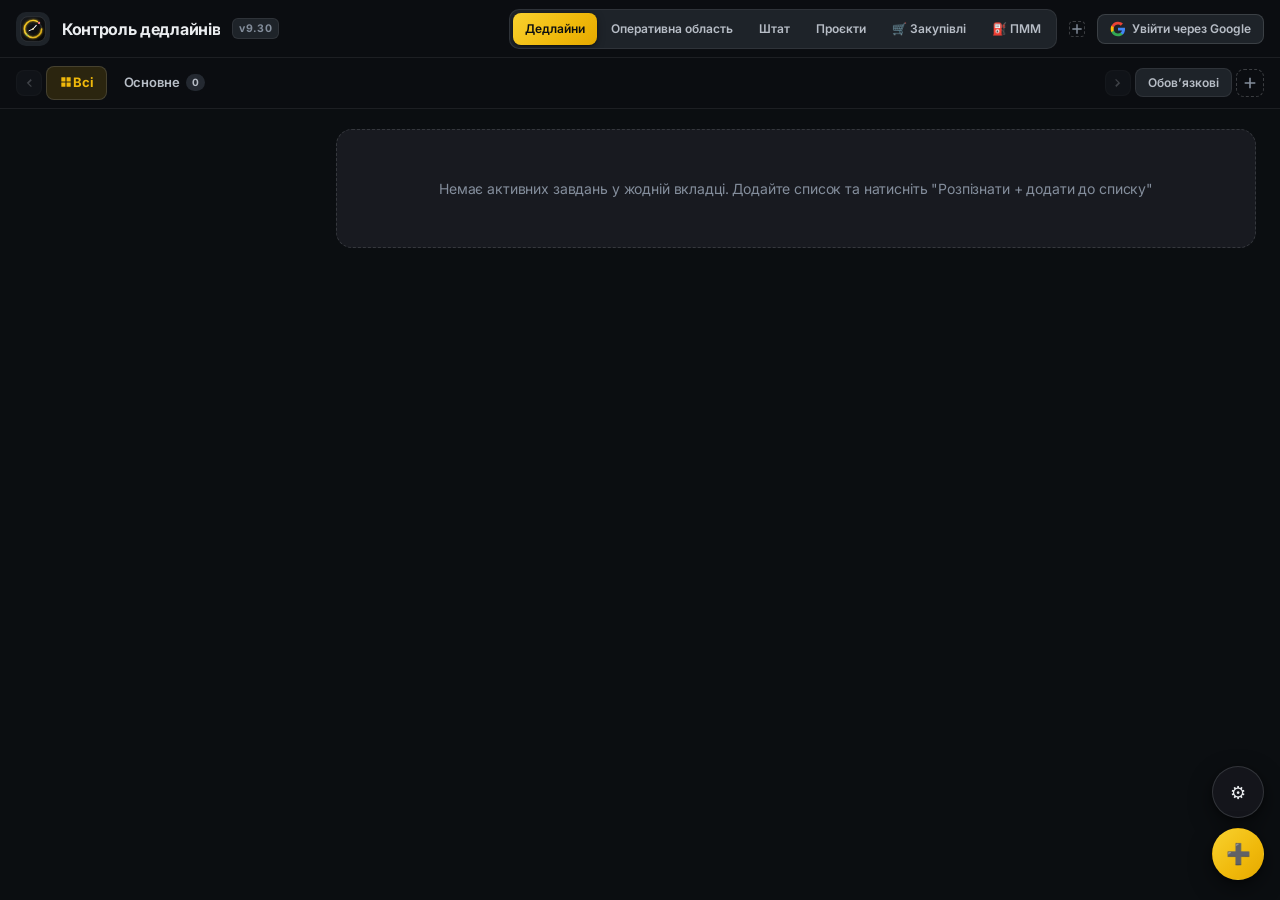
<file: index.html>
<!DOCTYPE html>
<html lang="uk">
<head>
<meta charset="UTF-8">
<meta name="viewport" content="width=device-width, initial-scale=1.0, maximum-scale=1.0, user-scalable=no, viewport-fit=cover">
<meta name="apple-mobile-web-app-capable" content="yes">
<meta name="apple-mobile-web-app-status-bar-style" content="default">
<meta name="theme-color" content="#0B0E11">
<meta name="apple-mobile-web-app-title" content="Дедлайни">
<link rel="manifest" href="manifest.json">
<link rel="icon" href="logo-mark.svg" type="image/svg+xml">
<title>Контроль дедлайнів</title>
<link href="https://fonts.googleapis.com/css2?family=Inter:wght@400;500;600;700;800&family=JetBrains+Mono:wght@500;700;800&display=swap" rel="stylesheet">
<script src="https://telegram.org/js/telegram-web-app.js"></script>
<script src="https://accounts.google.com/gsi/client" async defer></script>
<!-- Етап 5: legacy script.js видалено — вся логіка портована в src/modules/ -->


  <script type="module" crossorigin src="./assets/index-CHKU3FAQ.js"></script>
  <link rel="modulepreload" crossorigin href="./assets/react-_SDClmCM.js">
  <link rel="stylesheet" crossorigin href="./assets/index-CvHYXDvx.css">
</head>
<body data-theme="binance">

  <div class="lock-screen" id="lockScreen">
    <div class="lock-box">
      <div class="lock-icon" aria-hidden="true"></div>
      <div class="lock-title">Екран заблоковано</div>
      <div class="lock-sub">Введіть пароль, щоб побачити завдання</div>
      <div class="lock-input-row">
        <input type="password" id="lock-password-input" placeholder="Пароль" autocomplete="off">
        <button class="btn-primary" id="lock-unlock-btn">Розблокувати</button>
      </div>
      <div class="lock-error" id="lock-error" style="display:none;">❌ Невірний пароль</div>
      <button class="lock-forgot" id="lock-forgot" type="button">Забули пароль? Скинути захист</button>
    </div>
    <div class="lock-topsites-wrap">
      <div class="lock-topsites-title">Часто відвідувані сайти</div>
      <div id="lock-top-sites" class="top-sites lock-top-sites"></div>
    </div>
  </div>

  <!-- Install Prompt Banner -->
  <div class="install-banner" id="install-banner" style="display:none;">
    <div class="install-banner-icon">📋</div>
    <div class="install-banner-text">
      <div class="install-banner-title" id="install-banner-title">Додайте на головний екран</div>
      <div class="install-banner-sub" id="install-banner-sub">Для швидкого доступу до дедлайнів</div>
    </div>
    <button class="install-banner-btn" id="install-banner-btn">Встановити</button>
    <button class="install-banner-close" id="install-banner-close" aria-label="Закрити">✕</button>
  </div>

  <div class="topbar">
    <div class="topbar-icon" aria-hidden="true"><img src="logo-mark.svg" alt=""></div>
    <div class="topbar-title">Контроль дедлайнів</div>
    <span class="topbar-version" id="topbarVersion" title="Версія застосунку"></span>
    <div class="app-mode-switch" role="tablist" aria-label="Робочий режим">
      <button class="app-mode-btn active" id="mode-deadlines" type="button" data-mode="deadlines" role="tab" aria-selected="true">Дедлайни</button>
      <button class="app-mode-btn" id="mode-ops" type="button" data-mode="ops" role="tab" aria-selected="false">Оперативна область</button>
      <button class="app-mode-btn" id="mode-shtat" type="button" data-mode="shtat" role="tab" aria-selected="false">Штат</button>
      <button class="app-mode-btn" id="mode-projects" type="button" data-mode="projects" role="tab" aria-selected="false">Проєкти</button>
      <button class="app-mode-btn" id="mode-procurement" type="button" data-mode="procurement" role="tab" aria-selected="false">🛒 Закупівлі</button>
      <button class="app-mode-btn" id="mode-pmm" type="button" data-mode="pmm" role="tab" aria-selected="false">⛽ ПММ</button>
    </div>
    <div id="top-sites" class="top-sites"></div>
    <button class="share-btn" id="share-btn" title="Поділитися" aria-label="Поділитися" style="display:none; background: none; border: 1px solid var(--border); border-radius: 8px; padding: 6px 10px; cursor: pointer; font-size: 18px; color: var(--text2); transition: all 0.2s; margin-left: 8px; flex-shrink: 0;">📤</button>
    <div class="auth-section" id="auth-section"></div>
  </div>

  <div class="tab-bar" id="tab-bar">
    <button class="tab-scroll-btn" id="tab-scroll-left" type="button" title="Прокрутити вліво" aria-label="Прокрутити вліво"></button>
    <div class="tab-list" id="tab-list"></div>
    <button class="tab-scroll-btn" id="tab-scroll-right" type="button" title="Прокрутити вправо" aria-label="Прокрутити вправо"></button>
    <button class="required-toggle-btn" id="required-toggle-btn" type="button" title="Показати або сховати задачі без дати">Обов’язкові</button>
    <button class="tab-add-btn" id="tab-add-btn" title="Додати вкладку" aria-label="Додати вкладку"></button>
  </div>

<nav class="mobile-nav" aria-label="Основна навігація">
  <button class="mobile-nav-item active" type="button" data-mode="deadlines"><span class="mobile-nav-icon">⌁</span><span>Дедлайни</span></button>
  <button class="mobile-nav-item" type="button" data-mode="ops"><span class="mobile-nav-icon">▦</span><span>Оперативна</span></button>
  <button class="mobile-nav-item" type="button" data-mode="shtat"><span class="mobile-nav-icon">◉</span><span>Штат</span></button>
  <button class="mobile-nav-item" type="button" data-mode="projects"><span class="mobile-nav-icon">⌘</span><span>Проєкти</span></button>
  <button class="mobile-nav-item" type="button" data-mode="procurement"><span class="mobile-nav-icon">🛒</span><span>Закупівлі</span></button>
  <button class="mobile-nav-item" type="button" data-mode="pmm"><span class="mobile-nav-icon">⛽</span><span>ПММ</span></button>
</nav>

<div class="fab-container">
  <button class="fab-btn fab-lock" id="lock-now-btn" title="Заблокувати екран" style="display:none;" aria-label="Заблокувати екран">🔒</button>
  <button class="fab-btn fab-settings" id="settings-btn" title="Налаштування" aria-label="Налаштування">⚙️</button>
  <button class="fab-btn fab-add" id="add-btn" title="Додати завдання" aria-label="Додати завдання">➕</button>
</div>

<div class="dash-layout">

  <aside class="dash-sidebar">
    <section class="calendar-command-card dash-widget sidebar-cal" id="calendar-section" style="display: none;" aria-label="Календар завдань">
      <div class="calendar-command-heading">
        <div><p class="eyebrow">Планування</p><h1>Календар задач</h1></div>
        <span class="calendar-command-note">натисніть на дату</span>
      </div>
      <div class="cal-header">
        <button id="cal-prev" aria-label="Попередній місяць"></button>
        <span class="cal-title" id="cal-title"></span>
        <button id="cal-next" aria-label="Наступний місяць"></button>
      </div>
      <div class="cal-grid" id="calendar-grid"></div>
    </section>

    <div class="dash-widget" id="top-assignees-widget" style="display:none;">
      <h4>👥 Топ виконавців</h4>
      <div id="top-assignees-list"></div>
    </div>
  </aside>

  <div class="dash-main">
    <div id="container">
      <div class="empty empty-state">Завантажте завдання через Gemini або відновлено зі сховища</div>
    </div>
    <div id="completed-section" style="display: none; margin-top: 40px;">
      <h3 style="color: var(--text2); font-size: 15px; margin-bottom: 16px; border-bottom: 1px solid var(--border); padding-bottom: 8px;">Виконані завдання</h3>
      <div id="completed-container" class="items-grid"></div>
    </div>
  </div>
</div>

<section class="ops-workspace" id="ops-workspace" aria-label="Оперативна робоча область">
  <div class="ops-shell">
    <aside class="ops-rail">
      <div class="ops-rail-title">Реєстри</div>
      <div class="ops-nav-card">
        <button class="ops-nav-item active" type="button" data-ops-target="fuel" style="--ops-dot: var(--blue);"><span>Паливо</span><small id="ops-nav-fuel">0</small></button>
        <button class="ops-nav-item" type="button" data-ops-target="procurement" style="--ops-dot: var(--amber);"><span>Закупівлі</span><small id="ops-nav-procurement">0</small></button>
        <button class="ops-nav-item" type="button" data-ops-target="budgets" style="--ops-dot: var(--green);"><span>Кошториси</span><small id="ops-nav-budgets">0</small></button>
        <button class="ops-nav-item" type="button" data-ops-target="tables" style="--ops-dot: var(--text3);"><span>Таблиці</span><small>soon</small></button>
      </div>
    </aside>
    <main class="ops-main">
      <section class="ops-hero">
        <div class="ops-register-panel">
          <div class="ops-kicker">Оперативна область</div>
          <div class="ops-title-row">
            <div>
              <h2 class="ops-title">Реєстри ресурсів, закупівель і кошторисів</h2>
              <p class="ops-subtitle">Тут будемо збирати інформацію різного характеру: паливо, плани закупівель, кошторисні статті, інтегровані таблиці та зведену статистику.</p>
            </div>
            <div class="ops-action-row">
              <button class="ops-soft-btn" type="button" id="ops-add-row-btn">Додати запис</button>
              <button class="ops-soft-btn" type="button" id="ops-import-btn">Імпорт таблиці</button>
            </div>
          </div>
          <div class="ops-ledger" id="ops-ledger"></div>
        </div>
        <div class="ops-register-panel">
          <div class="ops-kicker">План / факт</div>
          <h2 class="ops-title">Поточна картина</h2>
          <p class="ops-subtitle">Показники поки рахуються з локальної структури даних. Наступним кроком додамо редагування й імпорт.</p>
          <div id="ops-summary-lines"></div>
        </div>
      </section>
      <section class="ops-module-grid">
        <article class="ops-module" id="ops-module-fuel"></article>
        <article class="ops-module" id="ops-module-procurement"></article>
        <article class="ops-module" id="ops-module-budgets"></article>
      </section>
    </main>
  </div>
</section>

<section class="shtat-workspace" id="shtat-workspace" aria-label="Штат" style="display:none;">
  <div class="shtat-subtabs" id="shtat-subtabs" role="tablist" aria-label="Розділи штатного розпису">
    <button type="button" class="shtat-subtab-btn active" data-shtat-tab="shtat" role="tab" aria-selected="true">📋 Штат</button>
    <button type="button" class="shtat-subtab-btn" data-shtat-tab="nekomplekt" role="tab" aria-selected="false">⚠️ Некомплект</button>
    <button type="button" class="shtat-subtab-btn" data-shtat-tab="voblik" role="tab" aria-selected="false">🪖 Військовий облік</button>
  </div>
  <div id="shtat-tab-shtat">
    <div class="shtat-toolbar" id="shtat-toolbar" style="display:none;">
      <div class="shtat-toolbar-left">
        <label class="shtat-filter-label" for="shtat-unit-filter">Підрозділ</label>
        <select class="shtat-unit-filter" id="shtat-unit-filter" aria-label="Фільтр підрозділів">
          <option value="all">Всі підрозділи</option>
        </select>
      </div>
      <button class="btn-secondary shtat-refresh-btn" id="shtat-refresh-btn" type="button">🔄 Оновити з таблиці</button>
    </div>
    <div class="shtat-dashboard" id="shtat-dashboard">
      <!-- Заповнюється через renderShtatDashboard() -->
    </div>
  </div>
  <div id="shtat-tab-nekomplekt" style="display:none;">
    <div class="shtat-dashboard">
      <div class="shtat-empty">
        <div class="shtat-empty-icon">⚠️</div>
        <div class="shtat-empty-title">Некомплект</div>
        <div class="shtat-empty-sub">Завантажте таблицю Штат у розділі «📋 Штат», щоб побачити вакантні посади</div>
      </div>
    </div>
  </div>
  <div id="shtat-tab-voblik" style="display:none;">
    <div class="shtat-dashboard">
      <div class="shtat-empty">
        <div class="shtat-empty-icon">🪖</div>
        <div class="shtat-empty-title">Військовий облік</div>
        <div class="shtat-empty-sub">Завантажте таблицю Штат у розділі «📋 Штат», щоб побачити облік особового складу</div>
      </div>
    </div>
  </div>
</section>

<section class="projects-workspace" id="projects-workspace" aria-label="Проєкти" style="display:none;">
  <div class="projects-shell">
    <aside class="projects-rail" aria-label="Список проєктів">
      <div class="projects-rail-heading">
        <div>
          <span class="projects-eyebrow">Контур роботи</span>
          <h2>Проєкти</h2>
        </div>
        <button class="project-create-btn" id="project-create-btn" type="button">+ Новий</button>
      </div>
      <div class="projects-list" id="projects-list"></div>
    </aside>
    <main class="project-detail" id="project-detail" aria-live="polite"></main>
  </div>
</section>

<section class="pmm-workspace" id="pmm-workspace" aria-label="Пально-мастильні матеріали" style="display:none;">
  <!-- Rendered dynamically by renderPmmWorkspace() -->
</section>

<section class="procurement-workspace" id="procurement-workspace" aria-label="План закупівель" style="display:none;">
    <main class="procurement-main">
      <div class="procurement-panel">
        <div class="procurement-head">
          <div>
            <span class="procurement-eyebrow">План закупівель</span>
            <h2 class="procurement-title" id="procurement-title">План закупівель</h2>
          </div>
          <button type="button" class="procurement-btn" id="procurement-settings-btn" title="Налаштування Google Таблиці">⚙️</button>
          <button type="button" class="procurement-sync-btn" id="procurement-sync-btn">🔄 Оновити з Google Таблиці</button>
        </div>

        <div class="proc-gauge-wrap">
          <div class="proc-gauge-box">
            <svg viewBox="0 0 210 148">
              <defs>
                <linearGradient id="procGaugeGrad" x1="0" y1="0" x2="1" y2="0">
                  <stop offset="0%" stop-color="#ff1b3d"/>
                  <stop offset="25%" stop-color="#ff7200"/>
                  <stop offset="50%" stop-color="#ffd800"/>
                  <stop offset="75%" stop-color="#82ff00"/>
                  <stop offset="100%" stop-color="#00df63"/>
                </linearGradient>
                <linearGradient id="needleFillGrad" x1="105" y1="118" x2="20" y2="118" gradientUnits="userSpaceOnUse">
                  <stop offset="0%" stop-color="#07101f"/>
                  <stop offset="45%" stop-color="#0b2145"/>
                  <stop offset="100%" stop-color="#07101f"/>
                </linearGradient>
                <linearGradient id="needleEdgeGrad" x1="105" y1="118" x2="20" y2="118" gradientUnits="userSpaceOnUse">
                  <stop offset="0%" stop-color="#008cff"/>
                  <stop offset="55%" stop-color="#00eaff"/>
                  <stop offset="100%" stop-color="#ffffff"/>
                </linearGradient>
                <filter id="procGlow" x="-60%" y="-60%" width="220%" height="220%">
                  <feGaussianBlur stdDeviation="3" result="blur"/>
                  <feMerge>
                    <feMergeNode in="blur"/>
                    <feMergeNode in="SourceGraphic"/>
                  </feMerge>
                </filter>
                <filter id="procSoftGlow" x="-80%" y="-80%" width="260%" height="260%">
                  <feGaussianBlur stdDeviation="5"/>
                </filter>
              </defs>

              <path d="M15,118 A90,90 0 0 1 195,118 Z" fill="none"/>

              <g id="procTicksGroup" filter="url(#procGlow)"></g>

              <path class="gauge-ring-track" d="M20,118 A85,85 0 0 1 190,118"/>
              <path class="gauge-ring" d="M20,118 A85,85 0 0 1 190,118" stroke="url(#procGaugeGrad)"/>
              <path class="gauge-ring-halo" d="M20,118 A85,85 0 0 1 190,118" stroke="url(#procGaugeGrad)" filter="url(#procSoftGlow)"/>
              <path class="gauge-ring-shine" d="M20,118 A85,85 0 0 1 190,118" filter="url(#procGlow)"/>

              <g id="procLabelsGroup"></g>

              <g id="procNeedleGroup" filter="url(#procGlow)">
                <line class="gauge-needle-tail" x1="105" y1="118" x2="123" y2="118"/>
                <path class="gauge-needle-body" id="procGaugeNeedle" d="M105,112.5 L19,118 L105,123.5 Z"/>
                <circle class="gauge-needle-tip" cx="19" cy="118" r="2"/>
              </g>
              <circle class="gauge-pivot-outer" id="procGaugePivot" cx="105" cy="118" r="8"/>
              <circle class="gauge-pivot-shine" cx="105" cy="118" r="2.6" filter="url(#procGlow)"/>
            </svg>
            <div class="proc-gauge-pct" id="procGaugePct">0%</div>
          </div>
          <div class="proc-gauge-stats">
            <div class="proc-gauge-stat-line" id="procGaugeLabel">Виконано 0 з 0 позицій</div>
            <div class="proc-gauge-stat-sub">Позначайте позиції галочкою — стрілка рухається автоматично</div>
          </div>
        </div>

        <div class="procurement-kekv-summary" id="procurement-kekv-summary"></div>
        <div class="procurement-kekv-summary" id="procurement-type-summary"></div>

        <div class="procurement-csv-box" id="procurement-csv-box" style="display:none;">
          <b>⚠️ Браузер заблокував пряме завантаження таблиці (CORS).</b>
          <div style="font-size:12px;margin-top:4px">Відкрийте таблицю → Файл → Завантажити → CSV, вставте текст нижче:</div>
          <textarea id="procurement-csv-textarea" placeholder="№ з/п,КЕКВ,Предмет закупівлі,Вартість,Тип угоди"></textarea>
          <div style="display:flex;gap:8px">
            <button type="button" class="procurement-btn procurement-btn-primary" id="procurement-csv-import-btn">📥 Імпортувати CSV</button>
            <button type="button" class="procurement-btn" id="procurement-csv-cancel-btn">Скасувати</button>
          </div>
        </div>

        <div class="procurement-table-wrap">
          <table class="procurement-table">
            <thead>
              <tr>
                <th>№</th>
                <th>КЕКВ</th>
                <th>Предмет закупівлі</th>
                <th>Вартість, грн</th>
                <th>Тип угоди</th>
                <th>✓</th>
                <th></th>
              </tr>
            </thead>
            <tbody id="procurement-table-body"></tbody>
          </table>
          <div class="procurement-empty" id="procurement-empty" style="display:none;">
            Позицій ще немає. Натисніть «Оновити з Google Таблиці».
          </div>
        </div>

        <div class="procurement-status" id="procurement-status"></div>
        <button type="button" class="procurement-btn" id="procurement-no-url-btn" style="display:none; margin-top: 10px;">⚙️ Вказати посилання на таблицю</button>
      </div>
    </main>
</section>


<div class="modal-overlay" id="addModal">
  <div class="modal-content" style="max-width: 520px;">
    <div class="modal-header">
      <div class="modal-title">Додати завдання</div>
      <button class="modal-close" id="modal-close-btn" aria-label="Закрити"></button>
    </div>

    <div class="workspace-select-row" id="workspace-select-container" style="display: none; margin-top: 0; margin-bottom: 14px;">
      <label>📁 Вкладка:</label>
      <select id="add-workspace-select"></select>
    </div>

    <label class="ai-toggle-row" for="ai-mode-toggle">
      <input type="checkbox" id="ai-mode-toggle">
      <span class="ai-toggle-switch"></span>
      <span class="ai-toggle-label">🤖 Розпізнавати текст за допомогою ШІ (декілька завдань зі списку одразу)</span>
    </label>

    <div id="quick-mode-fields">
      <div class="input-box" style="margin-bottom: 0; padding: 0; border: none; background: transparent;">
        <label>⚡ Швидке додавання завдання</label>
        <div class="voice-field">
          <input type="text" id="quick-task-text" placeholder="Опис завдання..." style="width:100%; background:var(--surface2); border:1px solid var(--border); color:var(--text); padding:10px 40px 10px 12px; border-radius:var(--radius-sm); outline:none; font-family:'Inter',sans-serif; font-size:14px; margin-bottom:10px;">
          <button type="button" class="mic-btn" data-target="quick-task-text" aria-label="Голосове введення" title="Голосове введення"></button>
        </div>
        <div style="display:flex; gap:10px; margin-bottom:10px; flex-wrap: wrap;">
          <div style="flex:1; min-width:130px;">
            <label style="font-size: 12px; color: var(--text2); display:block; margin-bottom: 4px;">📅 Дедлайн:</label>
                <input type="date" id="quick-task-date" style="width:100%; background:var(--surface2); border:1px solid var(--border); color:var(--text); padding:8px; border-radius:6px; outline:none; font-family:'Inter',sans-serif; font-size:13px;">
              </div>
              <div style="flex:0.7; min-width:100px;">
                <label style="font-size: 12px; color: var(--text2); display:block; margin-bottom: 4px;">🕐 Час:</label>
                <input type="time" id="quick-task-time" style="width:100%; background:var(--surface2); border:1px solid var(--border); color:var(--text); padding:8px; border-radius:6px; outline:none; font-family:'Inter',sans-serif; font-size:13px;">
              </div>
            </div>
            <div style="display:flex; gap:10px; margin-bottom:14px; flex-wrap: wrap;">
              <div style="flex:1; min-width:130px;">
                <label style="font-size: 12px; color: var(--text2); display:block; margin-bottom: 4px;">🔄 Повторення:</label>
                <select id="quick-task-repeat" style="width:100%; background:var(--surface2); border:1px solid var(--border); color:var(--text); padding:8px; border-radius:6px; outline:none; font-size:13px;">
                  <option value="none">Не повторювати</option>
                  <option value="weekly">Щотижня</option>
                  <option value="monthly">Щомісяця</option>
                  <option value="quarterly">Щокварталу</option>
                </select>
              </div>
              <div style="flex:1; min-width:130px;">
                <label style="font-size: 12px; color: var(--text2); display:block; margin-bottom: 4px;">👤 Виконавець:</label>
                <input type="text" id="quick-task-assignee" placeholder="Ім'я або посада" list="assignees-datalist" autocomplete="off" style="width:100%; background:var(--surface2); border:1px solid var(--border); color:var(--text); padding:8px; border-radius:6px; outline:none; font-family:'Inter',sans-serif; font-size:13px;">
              </div>
            </div>
            <label class="important-checkbox" style="display:inline-flex; align-items:center; gap:8px; margin-bottom:12px; cursor:pointer;">
              <input type="checkbox" id="quick-task-important" style="width:18px; height:18px; accent-color:var(--red); cursor:pointer;">
              <span style="font-size:13px; font-weight:700; color:var(--red); user-select:none;">❗ Важлива задача</span>
            </label>
            <div class="btn-row">
              <button class="btn-primary" id="btn-quick-add" style="width:100%; justify-content:center;">
                Додати завдання
              </button>
            </div>
          </div>
        </div>

        <div id="ai-mode-fields" style="display:none;">
          <div class="input-box" style="margin-bottom: 0; padding: 0; border: none; background: transparent;">
            <label>📋 Список недоліків з термінами</label>
            <div class="voice-field">
              <textarea id="raw" placeholder="Наприклад:
1. Підтікання даху в корпусі А — термін 20.06.2025
2. Відсутність плану евакуації — до 05.07.2025"></textarea>
              <button type="button" class="mic-btn" data-target="raw" aria-label="Голосове введення" title="Голосове введення"></button>
            </div>
            <div style="display: flex; gap: 12px; margin-top: 12px; flex-wrap: wrap; align-items: flex-end;">
              <div>
                <label style="font-size: 13px; color: var(--text2); margin-right: 8px;">🔄 Повторення:</label>
                <select id="default-repeat" style="background: var(--surface2); border: 1px solid var(--border); color: var(--text); padding: 6px; border-radius: var(--radius-sm); outline: none;">
                  <option value="none">Не повторювати</option>
                  <option value="weekly">Щотижня</option>
                  <option value="monthly">Щомісяця</option>
                  <option value="quarterly">Щокварталу</option>
                </select>
              </div>
              <div>
                <label style="font-size: 13px; color: var(--text2); display: block; margin-bottom: 2px;">👤 Виконавець:</label>
                <input type="text" id="default-assignee" placeholder="Ім'я або посада" list="assignees-datalist" autocomplete="off" style="background: var(--surface2); border: 1px solid var(--border); color: var(--text); padding: 6px 10px; border-radius: var(--radius-sm); outline: none; font-family: 'Inter', sans-serif; font-size: 13px; width: 180px;">
              </div>
            </div>
            <div class="btn-row">
              <button class="btn-primary" id="btn-parse">Розпізнати + додати до списку</button>
              <span class="status" id="status"></span>
            </div>
          </div>
        </div>
  </div>
</div>

<div class="modal-overlay" id="editModal">
  <div class="modal-content">
    <div class="modal-header">
      <div class="modal-title">Редагувати завдання</div>
      <button class="modal-close" id="edit-modal-close-btn" aria-label="Закрити"></button>
    </div>
    <div class="input-box" style="margin-bottom: 0; padding: 0; border: none; background: transparent;">
      <label>📝 Текст замітки</label>
      <div class="voice-field">
        <textarea id="edit-text" style="min-height: 80px;"></textarea>
        <button type="button" class="mic-btn" data-target="edit-text" aria-label="Голосове введення" title="Голосове введення"></button>
      </div>
      
      <div style="display: flex; gap: 12px; margin-top: 12px; flex-wrap: wrap;">
        <div style="flex: 1; min-width: 130px;">
          <label style="font-size: 13px; color: var(--text2); display: block; margin-bottom: 6px;">📅 Дедлайн:</label>
          <input type="date" id="edit-deadline" style="width: 100%; background: var(--surface2); border: 1px solid var(--border); color: var(--text); padding: 8px; border-radius: var(--radius-sm); outline: none; font-family: 'Inter', sans-serif;">
        </div>
        <div style="flex: 0.6; min-width: 100px;">
          <label style="font-size: 13px; color: var(--text2); display: block; margin-bottom: 6px;">🕐 Час:</label>
          <input type="time" id="edit-deadline-time" style="width: 100%; background: var(--surface2); border: 1px solid var(--border); color: var(--text); padding: 8px; border-radius: var(--radius-sm); outline: none; font-family: 'Inter', sans-serif;">
        </div>
        <div style="flex: 1; min-width: 130px;">
          <label style="font-size: 13px; color: var(--text2); display: block; margin-bottom: 6px;">🔄 Повторення:</label>
          <select id="edit-repeat" style="width: 100%; background: var(--surface2); border: 1px solid var(--border); color: var(--text); padding: 8px; border-radius: var(--radius-sm); outline: none;">
            <option value="none">Не повторювати</option>
            <option value="weekly">Щотижня</option>
            <option value="monthly">Щомісяця</option>
            <option value="quarterly">Щокварталу</option>
          </select>
        </div>
        <div style="flex: 1; min-width: 130px;">
          <label style="font-size: 13px; color: var(--text2); display: block; margin-bottom: 6px;">👤 Виконавець:</label>
          <input type="text" id="edit-assignee" placeholder="Ім'я или посада" list="assignees-datalist" autocomplete="off" style="width: 100%; background: var(--surface2); border: 1px solid var(--border); color: var(--text); padding: 8px; border-radius: var(--radius-sm); outline: none; font-family: 'Inter', sans-serif;">
        </div>
        <div style="flex: 1; min-width: 130px;">
          <label style="font-size: 13px; color: var(--text2); display: block; margin-bottom: 6px;">📁 Вкладка:</label>
          <select id="edit-workspace" style="width: 100%; background: var(--surface2); border: 1px solid var(--border); color: var(--text); padding: 8px; border-radius: var(--radius-sm); outline: none; font-family: 'Inter', sans-serif;"></select>
        </div>
      </div>

      <label class="important-checkbox" style="display:inline-flex; align-items:center; gap:8px; margin-top:12px; cursor:pointer;">
        <input type="checkbox" id="edit-important" style="width:18px; height:18px; accent-color:var(--red); cursor:pointer;">
        <span style="font-size:13px; font-weight:700; color:var(--red); user-select:none;">❗ Важлива задача</span>
      </label>

      <div class="btn-row" style="margin-top: 20px;">
        <button class="btn-primary" id="btn-save-edit" style="width: 100%; justify-content: center;">
          Зберегти зміни
        </button>
      </div>
    </div>
  </div>
</div>

<div class="modal-overlay" id="siteEditModal">
  <div class="modal-content" style="max-width: 380px;">
    <div class="modal-header">
      <div class="modal-title" id="site-edit-modal-title">Додати сайт</div>
      <button class="modal-close" id="site-edit-close-btn" aria-label="Закрити"></button>
    </div>
    <div class="input-box" style="margin-bottom: 0; padding: 0; border: none; background: transparent;">
      <label class="site-field-label">🏷️ Назва</label>
      <input type="text" id="site-edit-title" class="site-field-input" placeholder="Наприклад: Пошта " autocomplete="off">
      <label class="site-field-label">🔗 Адреса (URL)</label>
      <input type="text" id="site-edit-url" class="site-field-input" placeholder="https://example.com" autocomplete="off" style="margin-bottom: 4px;">
      <div style="display:flex; justify-content: flex-end;">
        <span id="site-edit-delete-link" style="display:none; font-size:12px; color:var(--red); cursor:pointer; font-weight:600;">🗑 Видалити сайт</span>
      </div>
      <div class="btn-row" style="margin-top: 16px;">
        <button class="btn-primary" id="btn-save-site" style="width: 100%; justify-content: center;">
          Зберегти
        </button>
      </div>
    </div>
  </div>
</div>

<div class="modal-overlay" id="settingsModal">
  <div class="modal-content">
    <div class="modal-header">
      <div class="modal-title">Налаштування</div>
      <button class="modal-close" id="settings-close-btn" aria-label="Закрити"></button>
    </div>
    <div class="settings-body">
      <nav class="settings-nav" id="settings-nav">
        <div class="settings-nav-item active" data-group="security">Безпека</div>
        <div class="settings-nav-item" data-group="ai-data">AI та дані</div>
        <div class="settings-nav-item" data-group="sheets">📊 Google Таблиці</div>
        <div class="settings-nav-item" data-group="appearance">Вигляд</div>
        <div class="settings-nav-item" data-group="team">Виконавці</div>
      </nav>
      <div class="settings-panels">

        <div class="settings-group active" data-group="security">
          <div class="settings-section">
            <h3>🔒 Захист екрана паролем</h3>
            <div style="font-size: 12px; color: var(--text3); margin-bottom: 12px; line-height: 1.5;">
              Якщо встановити пароль, при відкритті нової вкладки список завдань буде прихований.
            </div>
            <div class="api-block" style="margin-bottom: 10px;">
              <input type="password" id="lock-password-new" placeholder="Новий пароль" style="flex: 1;">
              <button class="btn-secondary" id="set-lock-password-btn">🔒 Встановити</button>
            </div>
            <div style="display:flex; align-items:center; justify-content:space-between;">
              <span class="api-status" id="lock-password-status">захист вимкнено</span>
              <button class="btn-secondary" id="remove-lock-password-btn" style="color: var(--red); border-color: rgba(220,38,38,0.3);">🗑 Прибрати захист</button>
            </div>
          </div>
          <div class="settings-section">
            <h3>⏱ Авто-блокування</h3>
            <div style="font-size: 12px; color: var(--text3); margin-bottom: 12px; line-height: 1.5;">
              Автоматично блокує екран через заданий час бездіяльності. Працює тільки якщо встановлено пароль.
            </div>
            <label style="display:flex; align-items:center; gap:12px; margin-bottom:12px; cursor:pointer;">
              <input type="checkbox" id="auto-lock-checkbox" style="width:44px; height:24px; accent-color:var(--blue); cursor:pointer;">
              <span style="font-weight:600; font-size:14px; color:var(--text);">Увімкнути авто-блокування</span>
            </label>
            <div style="display:flex; align-items:center; gap:10px;">
              <span style="font-size:12px; color:var(--text2); white-space:nowrap;">Блокувати через:</span>
              <select id="auto-lock-timeout" style="background:var(--surface2); border:1px solid var(--border); color:var(--text); padding:7px 10px; border-radius:6px; outline:none; font-family:'Inter',sans-serif; font-size:13px; flex:1; max-width:200px;">
                <option value="1">1 хвилина</option>
                <option value="3">3 хвилини</option>
                <option value="5" selected>5 хвилин</option>
                <option value="10">10 хвилин</option>
                <option value="15">15 хвилин</option>
                <option value="30">30 хвилин</option>
              </select>
              <span style="font-size:11px; color:var(--text3);" id="auto-lock-status">⏱ вимкнено</span>
            </div>
          </div>
          <div class="settings-section">
            <h3>🔐 Google OAuth Client ID</h3>
            <div class="api-block" style="margin-bottom: 6px;">
              <input type="text" id="google-client-id" placeholder="170206231747-am5ds0v9nf10hp1h7k86gs6pdv081737.apps.googleusercontent.com" style="flex: 1;">
              <span class="api-status" id="client-id-status">за замовчуванням</span>
            </div>
            <div style="font-size: 11px; color: var(--text3); line-height: 1.5; margin-bottom: 10px;">
              Потрібен для автоматичного збереження та синхронізації даних у <b>Google Drive</b> (<code style="font-size:10px">deadline_tracker_backup.json</code>) і для доступу до <b>приватних</b> Google Таблиць (Штат, ПММ).
            </div>
            <div id="settings-auth-box"></div>
          </div>
        </div>

        <div class="settings-group" data-group="ai-data">
          <div class="settings-section">
            <h3>🔑 Gemini API Key</h3>
            <div class="api-block" style="margin-bottom: 0; flex-wrap: wrap;">
              <input type="password" id="api-key" placeholder="Вставте ключ..." style="flex: 1; min-width: 160px;">
              <span class="api-status" id="api-status">не збережено</span>
            </div>
          </div>
          <div class="settings-section">
            <h3>🗑 Управління даними</h3>
            <div style="display: flex; gap: 10px; margin-bottom: 12px; flex-wrap: wrap;">
              <button class="btn-secondary" id="clear-tasks-btn" style="flex:1; min-width:140px;">Очистити завдання</button>
              <button class="btn-secondary" id="clear-storage-btn" style="flex:1; min-width:140px;">Скинути завдання + ключ</button>
            </div>
            <button class="btn-secondary" id="clear-all-btn" style="width:100%; border-color: var(--red); color: var(--red); padding:10px 16px; font-weight:700; margin-top:4px;">⚠️ Скинути ВСІ дані (повне очищення)</button>
            <div style="font-size:11px; color:var(--text3); margin-top:8px; line-height:1.5;">Повне очищення видаляє всі завдання, вкладки, ключі, налаштування, дані Штату, топ-сайти, тему оформлення та перезавантажує сторінку.</div>
          </div>
          <div class="settings-section">
            <h3>Резервне копіювання</h3>
            <div style="display: flex; gap: 10px; margin-bottom: 12px; flex-wrap: wrap;">
              <button class="btn-secondary" id="export-btn" style="flex:1; min-width:140px; border-color: var(--blue); color: var(--blue);">📥 Зберегти архів</button>
              <button class="btn-secondary" id="import-btn" style="flex:1; min-width:140px;">📤 Відновити</button>
              <input type="file" id="import-file" accept=".json" style="display: none;">
            </div>
            <button class="btn-primary" id="export-doc-btn" style="width: 100%; justify-content: center; background: #34A853;">📄 Експорт звіту в Google Docs</button>
          </div>
        </div>

        <div class="settings-group" data-group="sheets">
          <div class="settings-section">
            <h3>⛽ Google Таблиця для розділу ПММ</h3>
            <div style="font-size: 12px; color: var(--text3); margin-bottom: 14px; line-height: 1.5;">
              Вкажіть посилання на власну Google Таблицю ПММ. Дані будуть читатися з вказаної таблиці замість стандартної.
              <br>
              <strong>Доступ:</strong> Таблиця має бути доступною для перегляду за посиланням.
            </div>
            <div class="api-block" style="margin-bottom: 10px;">
              <input type="text" id="pmm-sheets-url" placeholder="https://docs.google.com/spreadsheets/d/..." style="flex: 1; font-family: 'JetBrains Mono', monospace; font-size: 12px;">
            </div>
            <div style="display: flex; gap: 10px; align-items: center; flex-wrap: wrap;">
              <button class="btn-primary" id="pmm-sheets-save-btn" style="flex: 1; min-width: 160px; background: var(--blue);">💾 Зберегти посилання ПММ</button>
              <button class="btn-secondary" id="pmm-sheets-reset-btn" style="color: var(--text2);">Скинути до стандартного</button>
              <span class="api-status" id="pmm-sheets-status"></span>
            </div>
          </div>

          <div class="settings-section">
            <h3>📊 Імпорт штатного розпису з Google Таблиць</h3>
            <div style="font-size: 12px; color: var(--text3); margin-bottom: 14px; line-height: 1.5;">
              Вставте посилання на Google Таблицю зі штатним розписом. Додаток автоматично визначить підрозділи, посади та заповнить дані «штат / факт» у розділі Штат.
              <br><br>
              <strong>⚠️ Важливо:</strong> Вставляйте <strong>повне посилання</strong> з адресного рядка браузера після відкриття потрібного аркуша (<em>«Штат»</em>).<br>
              Посилання повинно містити <code>#gid=XXXXX</code> у кінці — це номер аркуша.<br>
              <strong>Доступ:</strong> таблиця має бути відкрита для перегляду за посиланням.
            </div>
            <div class="api-block" style="margin-bottom: 12px;">
              <input type="text" id="sheets-url" placeholder="https://docs.google.com/spreadsheets/d/.../edit#gid=123456" style="flex: 1; font-family: 'JetBrains Mono', monospace; font-size: 12px;">
            </div>
            <div style="display: flex; gap: 10px; align-items: center; flex-wrap: wrap;">
              <button class="btn-primary" id="sheets-save-btn" style="flex: 1; min-width: 160px; background: var(--blue);">💾 Зберегти посилання</button>
              <button class="btn-primary" id="sheets-import-btn" style="flex: 1; min-width: 200px;">📥 Завантажити Штат</button>
              <button class="btn-secondary" id="sheets-reset-btn" style="color: var(--text2);">Скинути</button>
              <span class="api-status" id="sheets-status"></span>
            </div>
            <div id="sheets-preview" style="margin-top: 14px; font-size: 12px; color: var(--text2); line-height: 1.6; max-height: 200px; overflow-y: auto; background: var(--surface2); border-radius: 8px; padding: 10px 14px; display: none;"></div>
            <div style="display: flex; gap: 10px; align-items: center; flex-wrap: wrap; margin-top: 12px;">
              <button class="btn-secondary" id="sheets-google-login-btn" style="flex: 1; min-width: 200px;">🔐 Увійти через Google</button>
              <button class="btn-secondary" id="sheets-diagnostics-btn" style="flex: 1; min-width: 200px;">🩺 Діагностика</button>
              <span class="api-status" id="sheets-google-status"></span>
            </div>
            <div style="font-size: 11px; color: var(--text3); margin-top: 8px; line-height: 1.5;">
              <b>Вхід потрібен лише якщо таблиця приватна.</b> Якщо таблиця відкрита «для всіх за посиланням» — авторизація не потрібна, додаток завантажить дані напряму.
            </div>
          </div>

          <div class="settings-section">
            <h3>📋 Таблиця плану закупівель</h3>
            <div style="font-size: 12px; color: var(--text3); margin-bottom: 14px; line-height: 1.5;">
              Вкажіть посилання на Google Таблицю плану закупівель. Дані автоматично завантажуються при відкритті розділу «План закупівель».
            </div>
            <div class="api-block" style="margin-bottom: 10px;">
              <input type="text" id="proc-sheet-url-settings" placeholder="https://docs.google.com/spreadsheets/d/..." style="flex: 1; font-family: 'JetBrains Mono', monospace; font-size: 12px;">
            </div>
            <div style="display: flex; gap: 10px; align-items: center; flex-wrap: wrap;">
              <button class="btn-primary" id="proc-sheet-url-save-btn" style="flex: 1; min-width: 160px; background: var(--blue);">💾 Зберегти посилання</button>
              <span class="api-status" id="proc-sheet-url-status"></span>
            </div>
          </div>

        </div>

        <div class="settings-group" data-group="appearance">
          <div class="settings-section">
            <h3>🎨 Тема оформлення</h3>
            <div style="font-size: 12px; color: var(--text3); margin-bottom: 12px; line-height: 1.5;">
              Оберіть кольорову схему інтерфейсу (як схеми оформлення на DLE).
            </div>
            <div class="theme-preview-grid" id="theme-preview-grid">
              <button class="theme-option" type="button" data-theme-option="binance">
                <span class="theme-swatch binance"></span>
                <span class="theme-option-label">Binance (тёмна)</span>
              </button>
              <button class="theme-option" type="button" data-theme-option="light">
                <span class="theme-swatch light"></span>
                <span class="theme-option-label">Світла</span>
              </button>
            </div>
          </div>
          <div class="settings-section">
            <h3>Розмір карток</h3>
            <div style="display: flex; gap: 10px; flex-wrap: wrap;">
              <button class="btn-secondary size-btn active" data-size="normal" style="flex:1; min-width:90px;">Великий</button>
              <button class="btn-secondary size-btn" data-size="medium" style="flex:1; min-width:90px;">Середній</button>
              <button class="btn-secondary size-btn" data-size="small" style="flex:1; min-width:90px;">Малий</button>
            </div>
          </div>
          <div class="settings-section" style="border-top: 1px solid var(--line); padding-top: 15px; margin-top: 15px;">
            <h3>🔄 Оновлення додатку</h3>
            <div style="font-size: 12px; color: var(--text3); margin-bottom: 12px; line-height: 1.5;">
              Якщо ви бачите помилки або старі версії функцій, очистіть кеш для завантаження останньої версії (v9.30).
            </div>
            <button class="btn-secondary" id="clear-cache-btn" style="width:100%; color: var(--red); border-color: rgba(255,75,75,0.3); background: rgba(255,75,75,0.05); padding: 8px 12px; font-weight: 600;">🧹 Очистити кеш та оновити</button>
          </div>
          <div class="settings-section">
            <h3>🖊 Режим редагування</h3>
            <div style="font-size: 12px; color: var(--text3); margin-bottom: 12px; line-height: 1.5;">
              Вимикає іконки редагування та видалення для чистого вигляду. Корисно для презентацій, звітів або коли нічого не змінюєш.
            </div>
            <label class="edit-mode-toggle" style="display:flex; align-items:center; gap:12px; cursor:pointer;">
              <input type="checkbox" id="edit-mode-checkbox" style="width:44px; height:24px; accent-color:var(--blue); cursor:pointer;">
              <span style="font-weight:600; font-size:14px; color:var(--text);">Показати елементи редагування</span>
            </label>
            <div style="margin-top:10px; font-size:11px; color:var(--text3); line-height:1.6;">
              <span id="edit-mode-status">✅ Редагування увімкнено</span>
              <ul style="margin:6px 0 0 16px; padding:0;">
                <li>✎✕ в таблиці Штат</li>
                <li>✕ на вкладках дедлайнів</li>
                <li>Кнопки редагування/виконання на картках</li>
                <li>Кнопки «Додати підрозділ/категорію»</li>
              </ul>
            </div>
          </div>
        </div>

        <div class="settings-group" data-group="team">
          <div class="settings-section">
            <h3>👥 База виконавців</h3>
            <div style="display: flex; gap: 8px; margin-bottom: 10px;">
              <input type="text" id="new-assignee-input" placeholder="Додати виконавця..." style="flex: 1; background: var(--surface2); border: 1px solid var(--border); color: var(--text); padding: 8px 12px; border-radius: var(--radius-sm); outline: none; font-family: 'Inter', sans-serif; font-size: 13px;">
              <button class="btn-secondary" id="add-assignee-btn" style="padding: 8px 16px; white-space: nowrap;">➕ Додати</button>
            </div>
            <div id="assignees-list" style="display: flex; flex-wrap: wrap; gap: 6px; max-height: 300px; overflow-y: auto;"></div>
          </div>
        </div>

      </div>
    </div>
</div>

<div id="react-root"></div>
<datalist id="assignees-datalist"></datalist>
<script>
  if ('serviceWorker' in navigator) {
    navigator.serviceWorker.register('sw.js').catch(() => {});
  }
</script>
</body>
</html>
</file>
<file: assets/index-CvHYXDvx.css>
:root,body[data-theme=binance]{--bg:#0b0e11;--surface:#181a20;--surface2:#1e2329;--surface3:#2b3139;--glass:#181a20b8;--text:#eaecef;--text2:#b7bdc6;--text3:#848e9c;--text-dim:#5e6673;--text-inv:#0b0e11;--border:#eaecef14;--border2:#eaecef24;--border-strong:#eaecef38;--line:#eaecef1a;--green:#0ecb81;--green-bg:#0ecb8124;--amber:#f0b90b;--amber-bg:#f0b90b24;--red:#f6465d;--red-bg:#f6465d24;--blue:#f0b90b;--blue-bg:#f0b90b29;--accent-1:#f0b90b;--accent-2:#f8d12f;--accent-3:#f0b90b;--accent-grad:linear-gradient(135deg, #f8d12f 0%, #f0b90b 60%, #e5a900 100%);--accent-grad-soft:linear-gradient(135deg, #f0b90b29, #f8d12f1a);--accent-glow:0 0 24px #f0b90b47, 0 0 56px #f0b90b24;--radius:12px;--radius-sm:8px;--radius-lg:16px;--shadow-xs:0 1px 2px #0006;--shadow-sm:0 2px 8px #00000052, 0 1px 2px #0006;--shadow-md:0 8px 24px #00000073, 0 2px 6px #00000059;--shadow-lg:0 20px 48px #0000008c, 0 6px 16px #0006;--shadow-glow:0 8px 24px #f0b90b40;--font-sans:"Inter", system-ui, -apple-system, "Segoe UI", sans-serif;--font-mono:"JetBrains Mono", ui-monospace, "SFMono-Regular", Menlo, monospace;--header-bg:#0b0e11d9;--chip-bg:#2b3139cc;--chip-hover:#2b3139;--nav-active:#f0b90b24;--card-hover:#1e2329e6;--input-bg:#1e2329;--input-focus-ring:0 0 0 3px #f0b90b38}body[data-theme=light]{--bg:#f7f8fa;--surface:#fff;--surface2:#f5f7fa;--surface3:#edf0f5;--glass:#ffffffc7;--text:#0b0e11;--text2:#5e6673;--text3:#848e9c;--text-dim:#a2aab6;--text-inv:#fff;--border:#0b0e1114;--border2:#0b0e111f;--border-strong:#0b0e1133;--line:#0b0e1114;--green:#0e9f6e;--green-bg:#0e9f6e1f;--amber:#d97706;--amber-bg:#d977061f;--red:#dc2626;--red-bg:#dc26261f;--blue:#b45309;--blue-bg:#f0b90b38;--accent-1:#b45309;--accent-2:#d97706;--accent-3:#f0b90b;--accent-grad:linear-gradient(135deg, #d97706 0%, #b45309 60%, #92400e 100%);--accent-grad-soft:linear-gradient(135deg, #d977061f, #f0b90b1a);--accent-glow:0 0 24px #d9770638, 0 0 56px #d977061a;--shadow-xs:0 1px 2px #0b0e110d;--shadow-sm:0 2px 8px #0b0e110f, 0 1px 2px #0b0e110d;--shadow-md:0 8px 24px #0b0e1117, 0 2px 6px #0b0e110d;--shadow-lg:0 20px 48px #0b0e1124, 0 6px 16px #0b0e1112;--shadow-glow:0 8px 24px #d977062e;--header-bg:#ffffffd9;--chip-bg:#edf0f5cc;--chip-hover:#edf0f5;--nav-active:#f0b90b2e;--card-hover:#f5f7faf2;--input-bg:#f5f7fa;--input-focus-ring:0 0 0 3px #d977062e}body{background:var(--bg);color:var(--text);font-family:var(--font-sans)}*,:before,:after{box-sizing:border-box;margin:0;padding:0}html{-webkit-text-size-adjust:100%}body{background:var(--bg);min-height:100vh;color:var(--text);font-family:var(--font-sans);letter-spacing:-.01em;-webkit-font-smoothing:antialiased;-moz-osx-font-smoothing:grayscale;font-size:14px;line-height:1.5;transition:background .3s,color .3s}img,svg,canvas{max-width:100%}button{cursor:pointer;font-family:inherit}input,select,textarea{font-family:inherit}::selection{background:var(--blue-bg);color:var(--text)}::-webkit-scrollbar{width:8px;height:8px}::-webkit-scrollbar-track{background:0 0}::-webkit-scrollbar-thumb{background:var(--border-strong);border-radius:20px}::-webkit-scrollbar-thumb:hover{background:var(--text3)}*{scrollbar-width:thin;scrollbar-color:var(--border-strong) transparent}.topbar{z-index:100;background:var(--header-bg);-webkit-backdrop-filter:blur(18px)saturate(160%);border-bottom:1px solid var(--border);align-items:center;gap:12px;min-height:58px;padding:0 16px;display:flex;position:sticky;top:0}.topbar-icon{background:var(--surface2);border-radius:10px;flex-shrink:0;justify-content:center;align-items:center;width:34px;height:34px;display:flex}.topbar-icon img{width:26px;height:26px}.topbar-title{letter-spacing:-.02em;color:var(--text);white-space:nowrap;text-overflow:ellipsis;font-size:16px;font-weight:700;overflow:hidden}.topbar-version{letter-spacing:.03em;color:var(--text3);background:var(--surface2);border:1px solid var(--border);white-space:nowrap;border-radius:6px;flex-shrink:0;padding:2px 6px;font-size:10.5px;font-weight:700}.app-mode-switch{background:var(--surface2);border:1px solid var(--border);scrollbar-width:none;border-radius:10px;gap:2px;margin-left:auto;padding:3px;display:flex;overflow-x:auto}.app-mode-switch::-webkit-scrollbar{display:none}.app-mode-btn{min-height:32px;color:var(--text2);white-space:nowrap;background:0 0;border:none;border-radius:8px;padding:0 12px;font-size:12px;font-weight:600;transition:background .15s,color .15s}.app-mode-btn:hover{color:var(--text);background:var(--chip-bg)}.app-mode-btn.active{color:var(--text-inv);background:var(--accent-grad);box-shadow:var(--shadow-sm)}.share-btn{border:1px solid var(--border);color:var(--text2);background:0 0;border-radius:8px;flex-shrink:0;justify-content:center;align-items:center;padding:6px 10px;font-size:16px;transition:all .2s;display:inline-flex}.share-btn:hover{color:var(--text);border-color:var(--border-strong);background:var(--surface2)}.tab-bar{z-index:90;background:var(--header-bg);-webkit-backdrop-filter:blur(18px)saturate(160%);border-bottom:1px solid var(--border);align-items:center;gap:4px;padding:8px 16px;display:flex;position:sticky;top:58px}.tab-list{scrollbar-width:none;flex:1;gap:4px;min-width:0;display:flex;overflow-x:auto}.tab-list::-webkit-scrollbar{display:none}.tab-scroll-btn{border:1px solid var(--border);background:var(--surface2);width:26px;height:26px;color:var(--text2);cursor:pointer;opacity:0;pointer-events:none;border-radius:8px;flex-shrink:0;justify-content:center;align-items:center;transition:opacity .15s,color .15s,border-color .15s,background .15s;display:inline-flex}.tab-bar.has-scroll .tab-scroll-btn{opacity:1;pointer-events:auto}.tab-scroll-btn:hover{color:var(--accent-1);border-color:var(--accent-1);background:var(--nav-active)}.tab-scroll-btn:disabled{opacity:.3;pointer-events:none}.tab-scroll-btn:before{content:"";background:currentColor;width:14px;height:14px;-webkit-mask-image:url("data:image/svg+xml,%3Csvg viewBox='0 0 24 24' xmlns='http://www.w3.org/2000/svg'%3E%3Cpath d='M15.4 4.6 8.9 11l-.7.7.7.7 6.5 6.4 1.4-1.4-5.1-5 5.1-5-1.4-1.4Z'/%3E%3C/svg%3E");mask-image:url("data:image/svg+xml,%3Csvg viewBox='0 0 24 24' xmlns='http://www.w3.org/2000/svg'%3E%3Cpath d='M15.4 4.6 8.9 11l-.7.7.7.7 6.5 6.4 1.4-1.4-5.1-5 5.1-5-1.4-1.4Z'/%3E%3C/svg%3E");-webkit-mask-position:50%;mask-position:50%;-webkit-mask-size:contain;mask-size:contain;-webkit-mask-repeat:no-repeat;mask-repeat:no-repeat}#tab-scroll-right:before{transform:rotate(180deg)}.tab-item{color:var(--text2);white-space:nowrap;background:0 0;border:1px solid #0000;border-radius:8px;align-items:center;gap:6px;padding:6px 12px;font-size:13px;font-weight:600;transition:all .15s;display:inline-flex}.tab-item:hover{color:var(--text);background:var(--chip-bg)}.tab-item.active{color:var(--accent-1);background:var(--nav-active);border-color:var(--border2)}.tab-name{text-overflow:ellipsis;max-width:160px;overflow:hidden}.tab-name-all{font-weight:700}.tab-count{background:var(--chip-bg);color:var(--text2);border-radius:999px;padding:1px 6px;font-size:10px;font-weight:700}.tab-close{width:16px;height:16px;color:var(--text3);background:0 0;border:none;border-radius:50%;justify-content:center;align-items:center;font-size:10px;line-height:1;display:inline-flex}.tab-close:hover{background:var(--red-bg);color:var(--red)}.required-toggle-btn{border:1px solid var(--border);background:var(--surface2);color:var(--text2);white-space:nowrap;border-radius:8px;padding:6px 12px;font-size:12px;font-weight:600;transition:all .15s}.required-toggle-btn:hover{color:var(--text);border-color:var(--border-strong)}.tab-add-btn{border:1px dashed var(--border-strong);width:28px;height:28px;color:var(--text3);background:0 0;border-radius:8px;flex-shrink:0;justify-content:center;align-items:center;font-size:16px;line-height:1;transition:all .15s;display:inline-flex}.tab-add-btn:before{content:"";background:currentColor;width:16px;height:16px;-webkit-mask-image:url("data:image/svg+xml,%3Csvg viewBox='0 0 24 24' xmlns='http://www.w3.org/2000/svg'%3E%3Cpath d='M10.8 4h2.4v6.8H20v2.4h-6.8V20h-2.4v-6.8H4v-2.4h6.8V4Z'/%3E%3C/svg%3E");mask-image:url("data:image/svg+xml,%3Csvg viewBox='0 0 24 24' xmlns='http://www.w3.org/2000/svg'%3E%3Cpath d='M10.8 4h2.4v6.8H20v2.4h-6.8V20h-2.4v-6.8H4v-2.4h6.8V4Z'/%3E%3C/svg%3E");-webkit-mask-position:50%;mask-position:50%;-webkit-mask-size:contain;mask-size:contain;-webkit-mask-repeat:no-repeat;mask-repeat:no-repeat}.tab-add-btn:hover{color:var(--accent-1);border-color:var(--accent-1);background:var(--nav-active);border-style:solid}.mobile-nav{z-index:90;padding:6px 8px calc(6px + env(safe-area-inset-bottom));background:var(--header-bg);-webkit-backdrop-filter:blur(20px)saturate(160%);border-top:1px solid var(--border);justify-content:space-around;align-items:center;display:none;position:fixed;bottom:0;left:0;right:0}.mobile-nav-item{min-width:58px;color:var(--text3);background:0 0;border:none;border-radius:10px;flex-direction:column;align-items:center;gap:2px;padding:4px 6px;font-size:9px;font-weight:600;transition:color .15s,background .15s;display:flex}.mobile-nav-icon{font-size:18px;line-height:1}.mobile-nav-item:hover{color:var(--text2)}.mobile-nav-item.active{color:var(--accent-1);background:var(--nav-active)}.fab-container{z-index:80;flex-direction:column;gap:10px;display:flex;position:fixed;bottom:20px;right:16px}.fab-btn{border:1px solid var(--border2);width:52px;height:52px;color:var(--text);background:var(--glass);-webkit-backdrop-filter:blur(14px)saturate(150%);box-shadow:var(--shadow-md);transition:transform .2s var(--ease-spring,cubic-bezier(.34,1.56,.64,1)), box-shadow .2s ease, border-color .2s ease;border-radius:50%;justify-content:center;align-items:center;font-size:20px;display:flex}.fab-btn:hover{border-color:var(--accent-1);box-shadow:var(--shadow-lg), var(--accent-glow);transform:translateY(-2px)scale(1.04)}.fab-btn:active{transform:scale(.96)}.fab-add{background:var(--accent-grad);color:var(--text-inv);border-color:#0000}.fab-add:hover{box-shadow:var(--shadow-lg), var(--accent-glow)}.fab-lock,.fab-settings{font-size:18px}.site-field-label{color:var(--text2);margin:4px 0 6px;font-size:13px;font-weight:600;display:block}.site-field-input{background:var(--input-bg);border:1px solid var(--border2);border-radius:var(--radius-sm);width:100%;color:var(--text);outline:none;margin-bottom:10px;padding:8px 12px;font-size:13px;transition:border-color .15s,box-shadow .15s}.site-field-input:focus{border-color:var(--accent-1);box-shadow:var(--input-focus-ring)}.size-btn{flex:1;min-width:90px}.size-btn.active{border-color:var(--accent-1);background:var(--nav-active);color:var(--accent-1);box-shadow:var(--input-focus-ring)}@media (min-width:761px){body.size-medium .items-grid{gap:8px}body.size-medium .card-body{padding:10px 56px 10px 12px}body.size-medium .card-text{font-size:13px}body.size-medium .card-num,body.size-medium .card-date,body.size-medium .assignee-badge{padding:2px 7px;font-size:10px}body.size-medium .timer-section{flex-basis:190px;width:190px;margin-left:8px;padding-right:38px}body.size-medium .timer-orbit{flex-basis:48px;width:48px;height:48px}body.size-medium .timer-orbit .timer-canvas{width:48px!important;height:48px!important}body.size-medium .timer-text{min-width:62px;font-size:14px}body.size-medium .section-title{font-size:12px}body.size-medium .deadline-brief h1{font-size:24px}body.size-small .items-grid{gap:6px}body.size-small .card-body{padding:8px 56px 8px 10px}body.size-small .card-text{font-size:12px;line-height:1.35}body.size-small .card-num,body.size-small .card-date,body.size-small .assignee-badge{padding:1px 6px;font-size:9px}body.size-small .timer-section{flex-basis:160px;width:160px;margin-left:6px;padding-right:34px}body.size-small .timer-orbit{flex-basis:40px;width:40px;height:40px}body.size-small .timer-orbit .timer-canvas{width:40px!important;height:40px!important}body.size-small .timer-text{min-width:52px;font-size:12px}body.size-small .section-title{font-size:11px}body.size-small .deadline-brief h1{font-size:22px}}.dash-layout{grid-template-columns:288px minmax(0,1fr);gap:24px;max-width:1360px;margin:0 auto;padding:20px 24px 48px;display:grid}.dash-sidebar{flex-direction:column;align-self:start;gap:16px;max-height:calc(100vh - 134px);display:flex;position:sticky;top:118px;overflow-y:auto}.dash-main{min-width:0}.dash-widget{background:var(--surface);border:1px solid var(--border);border-radius:var(--radius-lg);padding:16px}.dash-widget h4{color:var(--text2);margin-bottom:12px;font-size:13px;font-weight:700}.btn-primary{border-radius:var(--radius);background:var(--accent-grad);color:var(--text-inv);box-shadow:var(--shadow-sm), var(--accent-glow);border:none;justify-content:center;align-items:center;gap:8px;padding:10px 18px;font-size:14px;font-weight:700;transition:transform .15s,box-shadow .15s,filter .15s;display:inline-flex}.btn-primary:hover{box-shadow:var(--shadow-md), var(--accent-glow);filter:brightness(1.05);transform:translateY(-1px)}.btn-primary:active{transform:scale(.98)}.btn-secondary{border:1px solid var(--border2);border-radius:var(--radius);background:var(--surface2);color:var(--text);justify-content:center;align-items:center;gap:8px;padding:8px 14px;font-size:13px;font-weight:600;transition:all .15s;display:inline-flex}.btn-secondary:hover{border-color:var(--border-strong);background:var(--surface3)}.btn-secondary:active{transform:scale(.98)}.btn-row{flex-wrap:wrap;align-items:center;gap:10px;display:flex}input[type=text],input[type=password],input[type=date],input[type=time],select,textarea{background:var(--input-bg);border:1px solid var(--border2);border-radius:var(--radius-sm);color:var(--text);outline:none;padding:8px 12px;font-size:13px;transition:border-color .15s,box-shadow .15s}input[type=text]:focus,input[type=password]:focus,input[type=date]:focus,input[type=time]:focus,select:focus,textarea:focus{border-color:var(--accent-1);box-shadow:var(--input-focus-ring)}input::placeholder,textarea::placeholder{color:var(--text3)}textarea{resize:vertical;min-height:60px}select{-webkit-appearance:none;appearance:none;background-image:linear-gradient(45deg, transparent 50%, var(--text3) 50%), linear-gradient(135deg, var(--text3) 50%, transparent 50%);background-position:calc(100% - 16px),calc(100% - 11px);background-repeat:no-repeat;background-size:5px 5px;padding-right:28px}.voice-field{position:relative}.voice-field textarea{padding-right:40px}.mic-btn{border:1px solid var(--border2);background:var(--surface2);width:30px;height:30px;color:var(--text2);cursor:pointer;z-index:2;border-radius:50%;justify-content:center;align-items:center;transition:all .2s;display:flex;position:absolute;top:8px;right:8px}.mic-btn:before{content:"";background-color:currentColor;width:15px;height:15px;-webkit-mask-image:url("data:image/svg+xml,%3Csvg viewBox='0 0 24 24' xmlns='http://www.w3.org/2000/svg'%3E%3Cpath d='M12 15a3 3 0 0 0 3-3V6a3 3 0 0 0-6 0v6a3 3 0 0 0 3 3Zm5-3a5 5 0 0 1-10 0H5a7 7 0 0 0 6 6.92V21h2v-2.08A7 7 0 0 0 19 12h-2Z'/%3E%3C/svg%3E");mask-image:url("data:image/svg+xml,%3Csvg viewBox='0 0 24 24' xmlns='http://www.w3.org/2000/svg'%3E%3Cpath d='M12 15a3 3 0 0 0 3-3V6a3 3 0 0 0-6 0v6a3 3 0 0 0 3 3Zm5-3a5 5 0 0 1-10 0H5a7 7 0 0 0 6 6.92V21h2v-2.08A7 7 0 0 0 19 12h-2Z'/%3E%3C/svg%3E");-webkit-mask-size:contain;mask-size:contain;-webkit-mask-repeat:no-repeat;mask-repeat:no-repeat}.mic-btn:hover{color:var(--accent-1);border-color:var(--accent-1);background:var(--nav-active)}.mic-btn.is-recording{color:#fff;background:var(--red);animation:1.4s ease-in-out infinite micPulse}.mic-btn.is-unsupported{display:none}#voice-status-tip{left:50%;bottom:calc(112px + env(safe-area-inset-bottom));z-index:2000;background:var(--surface);border:1px solid var(--border2);max-width:86vw;color:var(--text);text-align:center;box-shadow:var(--shadow-lg);opacity:0;pointer-events:none;white-space:nowrap;text-overflow:ellipsis;border-radius:999px;padding:9px 14px;font-size:12px;font-weight:600;transition:opacity .18s,transform .18s;position:fixed;overflow:hidden;transform:translate(-50%)translateY(8px)}#voice-status-tip.show{opacity:1;transform:translate(-50%)translateY(0)}#voice-status-tip.error{color:var(--red);border-color:#dc262659}@keyframes micPulse{0%,to{box-shadow:0 0 #f6465d73}50%{box-shadow:0 0 0 8px #f6465d00}}.modal-overlay{z-index:900;-webkit-backdrop-filter:blur(8px);opacity:0;pointer-events:none;background:#0009;justify-content:center;align-items:center;padding:16px;transition:opacity .2s;display:flex;position:fixed;top:0;bottom:0;left:0;right:0}.modal-overlay.active{opacity:1;pointer-events:auto}.modal-content{background:var(--surface);border:1px solid var(--border2);border-radius:var(--radius-lg);width:100%;max-width:560px;max-height:calc(100vh - 32px);box-shadow:var(--shadow-lg);animation:.28s cubic-bezier(.34,1.56,.64,1) modalIn;overflow-y:auto}@keyframes modalIn{0%{opacity:0;transform:translateY(16px)scale(.96)}to{opacity:1;transform:translateY(0)scale(1)}}.modal-header{border-bottom:1px solid var(--border);justify-content:space-between;align-items:center;gap:12px;padding:16px 20px;display:flex}.modal-title{letter-spacing:-.02em;font-size:17px;font-weight:700}.modal-close{background:var(--surface2);width:30px;height:30px;color:var(--text2);border:none;border-radius:50%;justify-content:center;align-items:center;font-size:14px;transition:all .15s;display:flex}.modal-close:before{content:"";background:currentColor;width:14px;height:14px;-webkit-mask-image:url("data:image/svg+xml,%3Csvg viewBox='0 0 24 24' xmlns='http://www.w3.org/2000/svg'%3E%3Cpath d='m6.4 5 12.6 12.6-1.4 1.4L5 6.4 6.4 5Zm11.2 0L19 6.4 6.4 19 5 17.6 17.6 5Z'/%3E%3C/svg%3E");mask-image:url("data:image/svg+xml,%3Csvg viewBox='0 0 24 24' xmlns='http://www.w3.org/2000/svg'%3E%3Cpath d='m6.4 5 12.6 12.6-1.4 1.4L5 6.4 6.4 5Zm11.2 0L19 6.4 6.4 19 5 17.6 17.6 5Z'/%3E%3C/svg%3E");-webkit-mask-position:50%;mask-position:50%;-webkit-mask-size:contain;mask-size:contain;-webkit-mask-repeat:no-repeat;mask-repeat:no-repeat}.modal-close:hover{color:var(--red);background:var(--red-bg)}.modal-content>.input-box,.modal-content>div:not(.modal-header){padding:0 20px}.input-box{flex-direction:column;gap:8px;padding:20px;display:flex}.input-box label{color:var(--text2);font-size:13px;font-weight:600}.api-block{flex-wrap:wrap;align-items:center;gap:8px;display:flex}.api-block input{flex:160px;min-width:0}.api-block .btn-secondary{white-space:nowrap;flex-shrink:0}.api-status{background:var(--surface2);color:var(--text3);white-space:nowrap;border-radius:6px;padding:4px 8px;font-size:11px}.status{color:var(--text3);font-size:12px}.ai-toggle-row{cursor:pointer;color:var(--text2);align-items:center;gap:10px;padding:12px 20px;font-size:13px;font-weight:600;display:flex}.ai-toggle-row input{display:none}.ai-toggle-switch{background:var(--surface3);border-radius:999px;flex-shrink:0;width:40px;height:22px;transition:background .2s;position:relative}.ai-toggle-switch:after{content:"";background:var(--text2);border-radius:50%;width:16px;height:16px;transition:transform .2s,background .2s;position:absolute;top:3px;left:3px}.ai-toggle-row input:checked+.ai-toggle-switch{background:var(--nav-active)}.ai-toggle-row input:checked+.ai-toggle-switch:after{background:var(--accent-1);transform:translate(18px)}.ai-toggle-label{font-size:13px;line-height:1.5}.important-checkbox{cursor:pointer;-webkit-user-select:none;user-select:none;align-items:center;gap:8px;display:inline-flex}.important-checkbox input{width:17px;height:17px;accent-color:var(--red);cursor:pointer}.important-checkbox span{color:var(--red);font-size:13px;font-weight:700}.workspace-select-row{color:var(--text2);align-items:center;gap:8px;font-size:13px;font-weight:600;display:flex}.workspace-select-row select{flex:1;min-width:0}.edit-mode-toggle{cursor:pointer;align-items:center;gap:12px;display:flex}.edit-mode-toggle input{width:44px;height:24px;accent-color:var(--accent-1);cursor:pointer}.edit-mode-toggle span{color:var(--text);font-size:14px;font-weight:600}.empty,.empty-state{text-align:center;color:var(--text3);border:1px dashed var(--border2);border-radius:var(--radius-lg);background:var(--surface);padding:48px 24px;font-size:14px}.spinner{border:2px solid var(--border2);border-top-color:var(--accent-1);border-radius:50%;width:22px;height:22px;animation:.8s linear infinite spin;display:inline-block}.spinner.spinning{display:inline-block}@keyframes spin{to{transform:rotate(360deg)}}.calendar-command-card{background:var(--surface);border:1px solid var(--border);border-radius:var(--radius-lg);padding:16px}.calendar-command-heading{justify-content:space-between;align-items:flex-start;gap:8px;display:flex}.calendar-command-heading h1{letter-spacing:-.02em;margin-top:2px;font-size:17px;font-weight:700}.eyebrow{letter-spacing:.08em;text-transform:uppercase;color:var(--accent-1);font-size:10px;font-weight:700}.calendar-command-note{color:var(--text3);font-size:9px}.cal-header{justify-content:space-between;align-items:center;margin:14px 0 10px;display:flex}.cal-header button{border:1px solid var(--border);background:var(--surface2);width:26px;height:26px;color:var(--text2);border-radius:8px;justify-content:center;align-items:center;font-size:12px;transition:all .15s;display:flex}.cal-header button:before{content:"";background:currentColor;width:14px;height:14px;-webkit-mask-position:50%;mask-position:50%;-webkit-mask-size:contain;mask-size:contain;-webkit-mask-repeat:no-repeat;mask-repeat:no-repeat}.cal-header button[id*=prev]:before{-webkit-mask-image:url("data:image/svg+xml,%3Csvg viewBox='0 0 24 24' xmlns='http://www.w3.org/2000/svg'%3E%3Cpath d='m14.5 5 1.4 1.4L10.3 12l5.6 5.6-1.4 1.4L7.5 12l7-7Z'/%3E%3C/svg%3E");mask-image:url("data:image/svg+xml,%3Csvg viewBox='0 0 24 24' xmlns='http://www.w3.org/2000/svg'%3E%3Cpath d='m14.5 5 1.4 1.4L10.3 12l5.6 5.6-1.4 1.4L7.5 12l7-7Z'/%3E%3C/svg%3E")}.cal-header button[id*=next]:before{-webkit-mask-image:url("data:image/svg+xml,%3Csvg viewBox='0 0 24 24' xmlns='http://www.w3.org/2000/svg'%3E%3Cpath d='M9.5 19 8.1 17.6l5.6-5.6-5.6-5.6L9.5 5l7 7-7 7Z'/%3E%3C/svg%3E");mask-image:url("data:image/svg+xml,%3Csvg viewBox='0 0 24 24' xmlns='http://www.w3.org/2000/svg'%3E%3Cpath d='M9.5 19 8.1 17.6l5.6-5.6-5.6-5.6L9.5 5l7 7-7 7Z'/%3E%3C/svg%3E")}.cal-header button:hover{color:var(--accent-1);border-color:var(--accent-1);background:var(--nav-active)}.cal-title{color:var(--text);font-size:12px;font-weight:700}.cal-grid{background:var(--surface2);border-radius:10px;grid-template-columns:repeat(7,1fr);gap:3px;padding:6px;display:grid}.cal-dow{text-align:center;color:var(--text3);padding:3px 0;font-size:9px;font-weight:700}.cal-cell{min-height:36px;color:var(--text2);text-align:center;background:0 0;border:none;border-radius:7px;flex-direction:column;justify-content:center;align-items:center;gap:1px;padding:3px;font-size:11px;font-weight:600;transition:all .12s;display:flex}.cal-cell:hover{background:var(--nav-active);color:var(--text)}.cal-day-num{font-weight:700}.cal-cell.today{box-shadow:inset 0 0 0 1.5px var(--accent-1);color:var(--text);background:var(--nav-active)}.cal-cell.selected{background:var(--accent-grad);color:var(--text-inv);box-shadow:var(--shadow-sm)}.cal-cell.selected .cal-day-num{color:var(--text-inv)}.cal-cell.weekend-cell{background:var(--surface2)}.cal-cell.other-month{opacity:.35}.cal-count-badge{background:var(--chip-bg);min-width:13px;color:var(--text2);text-align:center;border-radius:999px;padding:0 3px;font-size:8px;font-weight:700;line-height:13px}.cal-count-badge.normal{background:var(--green-bg);color:var(--green)}.cal-count-badge.warn{background:var(--amber-bg);color:var(--amber)}.cal-count-badge.urgent{background:var(--red-bg);color:var(--red)}.cal-event-item{border:1px solid var(--border);border-radius:var(--radius-sm);background:var(--surface2);cursor:pointer;align-items:center;gap:8px;padding:7px 10px;transition:all .15s;display:flex}.cal-event-item:hover{border-color:var(--accent-1);background:var(--nav-active)}.cal-event-time{font-size:11px;font-weight:700;font-family:var(--font-mono);color:var(--accent-1);white-space:nowrap}.ui-glyph{vertical-align:-2px;width:14px;height:14px;display:inline-block}.ui-glyph-board{background-color:currentColor;-webkit-mask-image:url("data:image/svg+xml,%3Csvg viewBox='0 0 24 24' xmlns='http://www.w3.org/2000/svg'%3E%3Cpath d='M4 4h7v7H4V4zm9 0h7v7h-7V4zM4 13h7v7H4v-7zm9 0h7v7h-7v-7z'/%3E%3C/svg%3E");mask-image:url("data:image/svg+xml,%3Csvg viewBox='0 0 24 24' xmlns='http://www.w3.org/2000/svg'%3E%3Cpath d='M4 4h7v7H4V4zm9 0h7v7h-7V4zM4 13h7v7H4v-7zm9 0h7v7h-7v-7z'/%3E%3C/svg%3E");-webkit-mask-size:contain;mask-size:contain;-webkit-mask-repeat:no-repeat;mask-repeat:no-repeat}.top-assignee-item{align-items:center;gap:8px;padding:5px 0;font-size:12px;display:flex}.top-assignee-name{text-overflow:ellipsis;white-space:nowrap;color:var(--text2);flex:1;overflow:hidden}.top-assignee-bar{background:var(--surface3);border-radius:99px;width:70px;height:4px;overflow:hidden}.top-assignee-bar-fill{background:var(--accent-grad);border-radius:99px;height:100%}.top-assignee-count{color:var(--text3);text-align:right;min-width:28px;font-size:11px;font-weight:700}.top-assignee-empty{color:var(--text3);padding:8px 0;font-size:12px}.items-grid{flex-direction:column;gap:10px;display:flex}.deadline-brief{background:var(--surface);border:1px solid var(--border);border-radius:var(--radius-lg);margin-bottom:18px;padding:20px 22px}.deadline-brief h1{letter-spacing:-.03em;font-size:26px;font-weight:800}.task-section{margin-bottom:24px}.section-header{align-items:center;gap:8px;min-height:30px;margin-bottom:10px;padding:0 2px;display:flex}.section-title{letter-spacing:-.01em;color:var(--text);font-size:13px;font-weight:800}.section-icon{font-size:14px}.section-count{background:var(--chip-bg);min-width:22px;color:var(--text2);text-align:center;border-radius:999px;padding:3px 7px;font-size:11px;font-weight:700}.card{background:var(--surface);border:1px solid var(--border);border-radius:var(--radius-lg);box-shadow:var(--shadow-xs);transition:transform .15s,border-color .15s,box-shadow .15s;position:relative;overflow:hidden}.card:before{content:"";background:var(--surface3);width:3px;position:absolute;top:0;bottom:0;left:0}.card:hover{border-color:var(--border-strong);box-shadow:var(--shadow-md);transform:translateY(-1px)}.card.is-overdue:before,.card.overdue:before,.card.urgent:before{background:var(--red)}.card.is-warning:before,.card.today:before,.card.warn:before{background:var(--amber)}.card.is-ok:before,.card.ok:before{background:var(--green)}.card.is-done{opacity:.62}.card.is-done:before{background:var(--green)}.card.card-important:before{background:var(--red)}.card-body{touch-action:pan-y;grid-template-rows:auto auto auto;grid-template-columns:auto auto 1fr auto;align-items:center;gap:2px 8px;min-width:0;padding:12px 56px 12px 14px;display:grid;position:relative}.card-body>.timer-section{display:contents}.card-body>.card-num{grid-area:1/1;align-self:center}.card-body>.timer-section>.timer-time-wrap,.timer-time-wrap{flex-direction:column;grid-area:1/2;align-items:flex-start;gap:0;display:flex}.card-body>.timer-section>.timer-orbit-wrap,.timer-orbit-wrap{grid-area:1/4/4;place-self:center end}.card-body>.card-text{grid-area:2/1/auto/4;padding:2px 0 0}.card-body>.card-meta{flex-wrap:wrap;grid-area:3/1/auto/4;min-width:0;margin-top:2px;display:flex}.card-text{color:var(--text);word-break:break-word;min-width:0;font-size:14px;font-weight:500;line-height:1.4}.task-ws-prefix{color:var(--accent-1);font-weight:700}.card-meta{flex-wrap:wrap;align-items:center;gap:8px;display:flex}.card-num,.card-date,.assignee-badge{background:var(--chip-bg);color:var(--text2);white-space:nowrap;border-radius:6px;padding:2px 8px;font-size:11px;font-weight:700}.assignee-badge{background:var(--nav-active);color:var(--accent-1)}.badge-important{flex-shrink:0}.timer-section{flex:0 0 220px;justify-content:flex-end;align-items:center;gap:8px;width:220px;margin-left:14px;padding-right:44px;display:flex}.timer-orbit{flex:0 0 60px;width:60px;height:60px;position:relative;overflow:visible}.timer-orbit .timer-canvas{width:60px!important;height:60px!important}.timer-rabbit{display:none}.timer-text{font-family:var(--font-mono);letter-spacing:-.5px;text-align:right;font-variant-numeric:tabular-nums;min-width:75px;font-size:16px;font-weight:700;line-height:1.2}.timer-text.ok{color:var(--green)}.timer-text.warn{color:var(--amber)}.timer-text.urgent,.timer-text.over,.timer-text.critical{color:var(--red)}.timer-label{color:var(--text3);text-transform:uppercase;letter-spacing:.5px;text-align:right;font-size:9px;font-weight:600}.task-action-btn,.delete-task-btn{background:var(--surface2);border:1px solid var(--border2);width:30px;height:30px;color:var(--text2);cursor:pointer;z-index:5;opacity:0;pointer-events:none;border-radius:10px;justify-content:center;align-items:center;transition:opacity .15s,background .15s,color .15s,transform .15s;display:flex;position:absolute;top:50%;transform:translateY(-50%);font-size:14px!important}.card:hover .task-action-btn,.card:hover .delete-task-btn{opacity:1;pointer-events:auto}.task-action-btn:hover,.delete-task-btn:hover{color:#fff;transform:translateY(-50%)scale(1.08)}.task-action-delete,.delete-task-btn{right:46px}.task-action-delete:hover,.delete-task-btn:hover{background:var(--red);box-shadow:0 10px 22px -12px var(--red)}.task-action-complete{right:78px}.task-action-complete:hover{background:var(--green);box-shadow:0 10px 22px -12px var(--green)}.task-action-edit{right:110px}.task-action-edit:hover{background:var(--accent-1);box-shadow:0 10px 22px -12px var(--accent-glow)}.card.card-swiped .task-action-btn,.card.card-swiped .delete-task-btn,body.edit-mode-off .card.card-swiped .task-action-btn,body.edit-mode-off .card.card-swiped .delete-task-btn{opacity:1!important;pointer-events:auto!important;z-index:50!important;display:flex!important}body.edit-mode-off .card .task-action-btn,body.edit-mode-off .card .delete-task-btn{display:none}.deadline-ring{justify-content:center;align-items:center;gap:5px;display:inline-flex;position:relative}.deadline-ring-dot{background:var(--surface3);border-radius:50%;width:8px;height:8px}.deadline-ring-dot.filled{background:var(--accent-1)}.badge-nearest{color:var(--red);background:var(--red-bg);border:1px solid #f6465d4d;border-radius:999px;padding:3px 9px;font-size:11px;font-weight:700;display:inline-block}.badge-today{color:var(--amber);background:var(--amber-bg);border:1px solid #f0b90b4d;border-radius:999px;padding:3px 9px;font-size:11px;font-weight:700;display:inline-block}.badge-done{color:var(--green);background:var(--green-bg);border:1px solid #0ecb814d;border-radius:999px;padding:3px 9px;font-size:11px;font-weight:700;display:inline-block}.lock-screen{z-index:9999;background:radial-gradient(800px 500px at 80% -10%, var(--blue-bg), transparent 60%), radial-gradient(600px 400px at -10% 110%, var(--amber-bg), transparent 55%), var(--bg);flex-direction:column;justify-content:center;align-items:center;gap:24px;padding:24px;display:none;position:fixed;top:0;bottom:0;left:0;right:0}body.app-locked .lock-screen{display:flex}body.app-locked{overflow:hidden}body.app-locked>:not(.lock-screen){display:none!important}.lock-box{background:var(--glass);-webkit-backdrop-filter:blur(20px)saturate(150%);border:1px solid var(--border2);border-radius:var(--radius-lg);text-align:center;width:100%;max-width:360px;box-shadow:var(--shadow-lg);padding:28px 24px}.lock-icon{background:var(--accent-grad);width:52px;height:52px;box-shadow:var(--accent-glow);border-radius:16px;margin:0 auto 14px}.lock-icon:before{content:"🔒";justify-content:center;align-items:center;width:100%;height:100%;font-size:24px;display:flex}.lock-title{letter-spacing:-.02em;margin-bottom:4px;font-size:20px;font-weight:800}.lock-sub{color:var(--text2);margin-bottom:18px;font-size:13px}.lock-input-row{flex-wrap:wrap;gap:8px;width:100%;min-width:0;display:flex}.lock-input-row input{flex:1;min-width:0}.lock-input-row .btn-primary{white-space:nowrap;flex-shrink:0;padding:10px 16px}.lock-error{color:var(--red);margin-top:10px;font-size:13px;font-weight:600}.lock-forgot{color:var(--text3);cursor:pointer;background:0 0;border:none;margin-top:14px;font-size:12px;font-weight:600;text-decoration:underline;transition:color .15s}.lock-forgot:hover{color:var(--accent-1)}.lock-topsites-wrap{text-align:center;width:100%;max-width:420px}.lock-topsites-title{color:var(--text3);margin-bottom:12px;font-size:12px;font-weight:600}.lock-top-sites{justify-content:center}.top-sites{flex-wrap:wrap;align-items:center;gap:8px;display:flex}.site-edit{border:1px solid var(--border);background:var(--surface2);color:var(--text2);cursor:pointer;border-radius:999px;align-items:center;gap:6px;padding:5px 10px;font-size:12px;text-decoration:none;transition:all .15s;display:inline-flex;position:relative}.site-edit:hover{color:var(--text);border-color:var(--border-strong);background:var(--surface3)}.site-icon-wrapper{background:var(--chip-bg);border-radius:4px;flex-shrink:0;justify-content:center;align-items:center;width:16px;height:16px;font-size:10px;display:flex;overflow:hidden}.site-fallback{color:var(--text3);font-size:10px;font-weight:700}.site-add-icon{border:1px dashed var(--border-strong);color:var(--text3);cursor:pointer;background:0 0;font-size:14px}.site-add-icon:before{content:"";background:currentColor;width:14px;height:14px;-webkit-mask-image:url("data:image/svg+xml,%3Csvg viewBox='0 0 24 24' xmlns='http://www.w3.org/2000/svg'%3E%3Cpath d='M10.8 4h2.4v6.8H20v2.4h-6.8V20h-2.4v-6.8H4v-2.4h6.8V4Z'/%3E%3C/svg%3E");mask-image:url("data:image/svg+xml,%3Csvg viewBox='0 0 24 24' xmlns='http://www.w3.org/2000/svg'%3E%3Cpath d='M10.8 4h2.4v6.8H20v2.4h-6.8V20h-2.4v-6.8H4v-2.4h6.8V4Z'/%3E%3C/svg%3E");-webkit-mask-position:50%;mask-position:50%;-webkit-mask-size:contain;mask-size:contain;-webkit-mask-repeat:no-repeat;mask-repeat:no-repeat}.site-add-icon:hover{color:var(--accent-1);border-color:var(--accent-1);background:var(--nav-active);border-style:solid}.site-edit,.site-del{cursor:pointer;background:var(--surface3);width:17px;height:17px;color:var(--text3);border-radius:50%;justify-content:center;align-items:center;font-size:9px;transition:all .15s;display:flex}.site-edit:hover,.site-del:hover{background:var(--nav-active);color:var(--accent-1)}.site-edit:before,.site-del:before{content:"";background:currentColor;width:12px;height:12px;display:block;-webkit-mask-position:50%;mask-position:50%;-webkit-mask-size:contain;mask-size:contain;-webkit-mask-repeat:no-repeat;mask-repeat:no-repeat}.site-del:before{-webkit-mask-image:url("data:image/svg+xml,%3Csvg viewBox='0 0 24 24' xmlns='http://www.w3.org/2000/svg'%3E%3Cpath d='m6.4 5 12.6 12.6-1.4 1.4L5 6.4 6.4 5Zm11.2 0L19 6.4 6.4 19 5 17.6 17.6 5Z'/%3E%3C/svg%3E");mask-image:url("data:image/svg+xml,%3Csvg viewBox='0 0 24 24' xmlns='http://www.w3.org/2000/svg'%3E%3Cpath d='m6.4 5 12.6 12.6-1.4 1.4L5 6.4 6.4 5Zm11.2 0L19 6.4 6.4 19 5 17.6 17.6 5Z'/%3E%3C/svg%3E")}.site-edit:before{-webkit-mask-image:url("data:image/svg+xml,%3Csvg viewBox='0 0 24 24' xmlns='http://www.w3.org/2000/svg'%3E%3Cpath d='M4 17.3V20h2.7L17.9 8.8l-2.7-2.7L4 17.3Zm15.6-10.2-2.7-2.7 1.15-1.15a1.4 1.4 0 0 1 1.98 0l.72.72a1.4 1.4 0 0 1 0 1.98L19.6 7.1Z'/%3E%3C/svg%3E");mask-image:url("data:image/svg+xml,%3Csvg viewBox='0 0 24 24' xmlns='http://www.w3.org/2000/svg'%3E%3Cpath d='M4 17.3V20h2.7L17.9 8.8l-2.7-2.7L4 17.3Zm15.6-10.2-2.7-2.7 1.15-1.15a1.4 1.4 0 0 1 1.98 0l.72.72a1.4 1.4 0 0 1 0 1.98L19.6 7.1Z'/%3E%3C/svg%3E")}.site-actions{opacity:0;gap:4px;margin-left:6px;transition:opacity .15s;display:inline-flex}.site-edit:hover .site-actions,.site-item:hover .site-actions{opacity:1}.site-del:hover{background:var(--red-bg);color:var(--red)}.site-item{align-items:center;display:inline-flex;position:relative}.install-banner{background:var(--surface);border:1px solid var(--border2);border-left:3px solid var(--accent-1);border-radius:var(--radius);box-shadow:var(--shadow-sm);align-items:center;gap:12px;margin:12px 16px 0;padding:12px 14px;display:flex}.install-banner-icon{font-size:22px}.install-banner-text{flex:1;min-width:0}.install-banner-title{font-size:13px;font-weight:700}.install-banner-sub{color:var(--text3);font-size:11px}.install-banner-btn{border-radius:var(--radius-sm);background:var(--accent-grad);color:var(--text-inv);white-space:nowrap;border:none;padding:7px 14px;font-size:12px;font-weight:700}.install-banner-close{width:24px;height:24px;color:var(--text3);background:0 0;border:none;border-radius:50%;font-size:12px}.install-banner-close:hover{color:var(--red);background:var(--red-bg)}.settings-body{grid-template-columns:180px minmax(0,1fr);gap:20px;padding:20px;display:grid}.settings-nav{flex-direction:column;gap:2px;display:flex}.settings-nav-item{border-radius:var(--radius-sm);color:var(--text2);cursor:pointer;padding:9px 12px;font-size:13px;font-weight:600;transition:all .15s}.settings-nav-item:hover{color:var(--text);background:var(--surface2)}.settings-nav-item.active{color:var(--accent-1);background:var(--nav-active)}.settings-panels{min-width:0}.settings-group{display:none}.settings-group.active{animation:.2s fadeIn;display:block}@keyframes fadeIn{0%{opacity:0}to{opacity:1}}.settings-section{background:var(--surface2);border:1px solid var(--border);border-radius:var(--radius);margin-bottom:14px;padding:16px}.settings-section h3{margin-bottom:10px;font-size:14px;font-weight:700}.settings-section .btn-row{margin-top:12px}.theme-preview-grid{flex-wrap:wrap;gap:10px;display:flex}.theme-option{border:2px solid var(--border);border-radius:var(--radius);cursor:pointer;background:0 0;flex-direction:column;align-items:center;gap:6px;padding:10px 12px;transition:all .15s;display:flex}.theme-option:hover{border-color:var(--border-strong)}.theme-option.active{border-color:var(--accent-1);box-shadow:var(--input-focus-ring)}.theme-swatch{border:1px solid var(--border);border-radius:8px;width:64px;height:40px}.theme-swatch.binance{background:linear-gradient(135deg,#0b0e11 55%,#f0b90b 55.5% 100%)}.theme-swatch.light{background:linear-gradient(135deg,#f7f8fa 55%,#b45309 55.5% 100%)}.theme-option-label{color:var(--text2);font-size:12px;font-weight:600}.auth-section{flex-shrink:0;align-items:center;gap:8px;display:flex}.auth-btn{border:1px solid var(--border2);border-radius:var(--radius-sm);background:var(--surface2);color:var(--text2);align-items:center;gap:6px;padding:6px 12px;font-size:12px;font-weight:600;transition:all .15s;display:inline-flex}.auth-btn svg{flex-shrink:0;width:16px;height:16px}.auth-btn:hover{color:var(--text);border-color:var(--border-strong)}.auth-loading{color:var(--text3);font-size:12px}.user-profile{align-items:center;gap:8px;display:flex;position:relative}.user-avatar{background:var(--nav-active);width:28px;height:28px;color:var(--accent-1);border-radius:50%;justify-content:center;align-items:center;font-size:13px;font-weight:700;display:flex}.user-name{color:var(--text2);text-overflow:ellipsis;white-space:nowrap;max-width:120px;font-size:12px;font-weight:600;overflow:hidden}.user-dropdown{background:var(--surface);border:1px solid var(--border2);border-radius:var(--radius);min-width:160px;box-shadow:var(--shadow-lg);z-index:200;opacity:0;pointer-events:none;padding:6px;transition:opacity .15s,transform .15s;display:none;position:absolute;top:calc(100% + 6px);right:0;transform:translateY(-4px)}.user-dropdown.active{opacity:1;pointer-events:auto;display:block;transform:translateY(0)}.user-dropdown-item{text-align:left;border-radius:var(--radius-sm);width:100%;color:var(--text);cursor:pointer;background:0 0;border:none;padding:8px 10px;font-size:13px;transition:background .12s;display:block}.user-dropdown-item:hover{background:var(--surface2)}.sync-indicator{background:var(--green-bg);color:var(--green);white-space:nowrap;border-radius:999px;padding:3px 8px;font-size:10px;font-weight:700}.sync-indicator .spinner{display:none}.sync-indicator.active .spinner{display:inline-block}.assignee-chip{border:1px solid var(--border);background:var(--surface2);color:var(--text2);border-radius:999px;align-items:center;gap:6px;padding:5px 10px;font-size:12px;font-weight:600;transition:all .15s;display:inline-flex}.assignee-chip:hover{border-color:var(--border-strong)}.chip-del{width:14px;height:14px;color:var(--text3);cursor:pointer;background:0 0;border:none;border-radius:50%;font-size:9px;line-height:1}.chip-del:hover{color:var(--red);background:var(--red-bg)}.photo-gallery-overlay{z-index:1000;-webkit-backdrop-filter:blur(6px);touch-action:none;cursor:zoom-out;background:#000000eb;justify-content:center;align-items:center;padding:16px;display:none;position:fixed;top:0;bottom:0;left:0;right:0;overflow:hidden}.photo-gallery-overlay.active{display:flex}.photo-gallery-img{object-fit:contain;border-radius:var(--radius);cursor:zoom-in;-webkit-user-select:none;user-select:none;-webkit-user-drag:none;transform-origin:50%;will-change:transform;max-width:100%;max-height:90vh;margin:auto;display:block}.photo-gallery-close{color:#fff;z-index:1001;background:#00000080;border:1px solid #fff3;border-radius:50%;justify-content:center;align-items:center;width:36px;height:36px;font-size:16px;display:flex;position:fixed;top:16px;right:16px}.photo-gallery-close:hover{background:#000c}@media (max-width:900px){.dash-layout{grid-template-columns:1fr;padding:16px 12px 96px}.dash-sidebar{max-height:none;position:static;overflow:visible}.settings-body{grid-template-columns:1fr}.settings-nav{flex-direction:row;gap:4px;padding-bottom:4px;overflow-x:auto}.settings-nav-item{white-space:nowrap}}@media (max-width:760px){.mobile-nav{display:flex}.app-mode-switch{display:none}.tab-bar{padding:6px 10px}.tab-scroll-btn,.topbar-title{display:none}.topbar{padding:0 12px}#top-sites .site-add-btn{display:none}.fab-container{bottom:calc(78px + env(safe-area-inset-bottom))}.calendar-command-card{margin-bottom:12px}.deadline-brief h1{font-size:22px}.modal-content{max-height:calc(100vh - 24px)}.lock-box{max-width:100%;padding:24px 18px}.lock-title{font-size:17px}.lock-input-row{gap:6px}.lock-input-row input{padding:8px 10px;font-size:13px}.lock-input-row .btn-primary{width:100%;padding:8px 12px;font-size:12px}.lock-input-row input{flex:100%}.card-body{grid-template-columns:auto auto 1fr auto;gap:4px 6px;padding:10px 12px}.card-text{font-size:13px;line-height:1.35}.card-num,.card-date,.assignee-badge{padding:1px 6px;font-size:10px}.timer-section{gap:4px;padding-right:0}.timer-orbit{flex-basis:40px;width:40px;height:40px}.timer-orbit .timer-canvas{width:40px!important;height:40px!important}.timer-rabbit{display:none}.timer-text{min-width:55px;font-size:13px}.timer-label{font-size:7px}.task-action-btn,.delete-task-btn{opacity:0;pointer-events:none;width:36px;height:36px}}@media (prefers-reduced-motion:reduce){*,:before,:after{transition-duration:.01ms!important;animation-duration:.01ms!important;animation-iteration-count:1!important}}.ops-workspace,.shtat-workspace,.projects-workspace,.pmm-workspace,.procurement-workspace{max-width:1360px;margin:0 auto;padding:20px 24px 48px}.ops-shell{grid-template-columns:224px minmax(0,1fr);align-items:start;gap:24px;display:grid}.ops-rail{position:sticky;top:118px}.ops-rail-title{letter-spacing:.08em;text-transform:uppercase;color:var(--text3);margin-bottom:8px;font-size:10px;font-weight:700}.ops-nav-card{background:var(--surface);border:1px solid var(--border);border-radius:var(--radius);flex-direction:column;gap:2px;padding:6px;display:flex}.ops-nav-item{border-radius:var(--radius-sm);min-height:38px;color:var(--text2);text-align:left;background:0 0;border:none;justify-content:space-between;align-items:center;gap:8px;padding:8px 10px;font-size:13px;font-weight:600;transition:all .15s;display:flex;position:relative}.ops-nav-item:before{content:"";background:var(--ops-dot,var(--text3));border-radius:50%;flex-shrink:0;width:6px;height:6px}.ops-nav-item span{flex:1}.ops-nav-item small{background:var(--chip-bg);color:var(--text2);border-radius:999px;padding:1px 6px;font-size:10px;font-weight:700}.ops-nav-item:hover{color:var(--text);background:var(--surface2)}.ops-nav-item.active{color:var(--text);background:var(--nav-active)}.ops-main{min-width:0}.ops-hero{grid-template-columns:minmax(0,1.4fr) minmax(0,1fr);gap:16px;margin-bottom:16px;display:grid}.ops-register-panel{background:var(--surface);border:1px solid var(--border);border-radius:var(--radius-lg);padding:18px}.ops-kicker{letter-spacing:.08em;text-transform:uppercase;color:var(--accent-1);margin-bottom:4px;font-size:10px;font-weight:700}.ops-title-row{flex-wrap:wrap;justify-content:space-between;align-items:flex-start;gap:12px;margin-bottom:14px;display:flex}.ops-title{letter-spacing:-.02em;font-size:19px;font-weight:800}.ops-subtitle{color:var(--text2);margin-top:4px;font-size:12px;line-height:1.5}.ops-action-row{flex-wrap:wrap;gap:8px;display:flex}.ops-soft-btn{border:1px solid var(--border2);background:var(--surface2);color:var(--text2);border-radius:999px;padding:7px 14px;font-size:12px;font-weight:600;transition:all .15s}.ops-soft-btn:hover{color:var(--accent-1);border-color:var(--accent-1);background:var(--nav-active)}.ops-ledger{grid-template-columns:repeat(2,minmax(0,1fr));gap:8px;display:grid}.ops-ledger-cell{border:1px solid var(--border);border-radius:var(--radius);background:var(--surface2);padding:12px}.ops-ledger-label{color:var(--text3);font-size:11px;font-weight:600}.ops-ledger-value{letter-spacing:-.02em;color:var(--text);font-size:18px;font-weight:800}.ops-ledger-note{color:var(--text3);font-size:10px}.ops-summary-lines{flex-direction:column;gap:8px;display:flex}.ops-module-grid{grid-template-columns:repeat(3,minmax(0,1fr));gap:16px;display:grid}.ops-module{background:var(--surface);border:1px solid var(--border);border-radius:var(--radius-lg);padding:18px}.ops-module-head{justify-content:space-between;align-items:center;margin-bottom:12px;display:flex}.ops-module-title{font-size:14px;font-weight:700}.ops-module-meta{color:var(--text3);font-size:11px}.ops-status-pill{background:var(--amber-bg);color:var(--amber);border-radius:999px;padding:2px 8px;font-size:10px;font-weight:700}.ops-progress-track{background:var(--surface3);border-radius:99px;height:6px;overflow:hidden}.ops-progress-fill{background:var(--accent-grad);border-radius:99px;height:100%;transition:width .4s}.ops-progress-line{color:var(--text3);justify-content:space-between;margin-top:6px;font-size:11px;display:flex}.ops-progress-value{color:var(--text2);font-weight:700}.ops-table-wrap{border:1px solid var(--border);border-radius:var(--radius);background:var(--surface);overflow-x:auto}.ops-table{border-collapse:collapse;width:100%;font-size:12px}.ops-table th{text-align:left;color:var(--text3);border-bottom:1px solid var(--border);background:var(--surface2);padding:9px 12px;font-size:11px;font-weight:700}.ops-table td{color:var(--text2);border-bottom:1px solid var(--border);padding:9px 12px}.ops-table tr:last-child td{border-bottom:none}.ops-table tr:hover td{background:var(--surface2)}.shtat-dashboard{flex-direction:column;gap:16px;display:flex}.shtat-toolbar{background:var(--surface);border:1px solid var(--border);border-radius:var(--radius-lg);flex-wrap:wrap;justify-content:space-between;align-items:center;gap:12px;padding:12px 14px;display:flex}.shtat-toolbar-left{flex:1;align-items:center;gap:10px;min-width:220px;display:flex}.shtat-filter-label{color:var(--text2);white-space:nowrap;font-size:12px;font-weight:700}.shtat-unit-filter{border:1px solid var(--border);background:var(--surface2);min-width:180px;max-width:520px;color:var(--text);border-radius:8px;flex:1;padding:8px 10px;font-size:12px}.shtat-refresh-btn{white-space:nowrap;margin-left:auto}.shtat-subtabs{background:var(--surface);border:1px solid var(--border);border-radius:var(--radius-lg);gap:6px;margin-bottom:14px;padding:4px;display:flex}.shtat-subtab-btn{cursor:pointer;min-width:0;color:var(--text2);white-space:nowrap;text-overflow:ellipsis;background:0 0;border:none;border-radius:10px;flex:1 1 0;padding:9px 10px;font-size:12px;font-weight:700;transition:all .15s;overflow:hidden}.shtat-subtab-btn.active{background:var(--accent);color:#fff}.shtat-subtab-btn:active{transform:scale(.97)}.shtat-position-mil{white-space:nowrap;border-radius:6px;padding:2px 6px;font-size:10px;font-weight:700}.shtat-position-mil.mil-bron{color:#3b82f6;background:#3b82f61f}.shtat-position-mil.mil-pryzovnyk{color:#f59e0b;background:#f59e0b1f}.shtat-position-mil.mil-vidstrochka{color:#059669;background:#0596691f}.shtat-position-mil.mil-znyato{color:#64748b;background:#64748b24}.shtat-position-mil.mil-vyklyucheno{color:#94a3b8;background:#94a3b824}.shtat-position-sex{text-align:center;background:var(--surface3);min-width:18px;color:var(--text2);white-space:nowrap;border-radius:6px;padding:2px 5px;font-size:10px;font-weight:800}.shtat-position-birth{color:var(--text3);white-space:nowrap;font-size:10px}.shtat-position-note{color:var(--text3);font-size:10px;font-style:italic}.shtat-stat.dsns .shtat-stat-value{color:var(--blue)}.shtat-stat.vilnyi .shtat-stat-value{color:var(--amber)}.shtat-stat.male .shtat-stat-value{color:var(--blue)}.shtat-stat.female .shtat-stat-value{color:#ec4899}.shtat-stat.unknown .shtat-stat-value{color:var(--text3)}.shtat-nekomplekt-tools{justify-content:flex-end;display:flex}.shtat-copy-btn{white-space:nowrap}.shtat-ok-box{border-radius:var(--radius-lg);text-align:center;color:#059669;background:#05966914;border:1px solid #05966940;padding:16px;font-size:13px;font-weight:700}.shtat-nekomplekt-list{flex-direction:column;gap:10px;display:flex}.shtat-mil-chips{flex-wrap:wrap;gap:8px;display:flex}.shtat-mil-chip{border:1px solid var(--border);cursor:pointer;background:var(--surface2);color:var(--text2);border-radius:99px;padding:7px 12px;font-size:11px;font-weight:700;transition:all .15s}.shtat-mil-chip.active{background:var(--accent);border-color:var(--accent);color:#fff}.shtat-mil-chip:active{transform:scale(.96)}.shtat-mil-group{background:var(--surface);border:1px solid var(--border);border-radius:var(--radius-lg);flex-direction:column;gap:8px;padding:12px 14px;display:flex}.shtat-mil-group-title{justify-content:space-between;align-items:center;font-size:13px;font-weight:800;display:flex}.shtat-mil-group-count{color:var(--text3);background:var(--surface2);border-radius:99px;padding:2px 8px;font-size:11px;font-weight:700}.shtat-mil-person{background:var(--surface2);border-radius:10px;flex-direction:column;gap:3px;padding:10px 12px;display:flex}.shtat-mil-person-head{justify-content:space-between;align-items:center;gap:8px;display:flex}.shtat-mil-person-name{color:var(--text);font-size:13px;font-weight:800}.shtat-mil-person-age{color:var(--text3);background:var(--surface3);white-space:nowrap;border-radius:99px;padding:2px 8px;font-size:11px;font-weight:700}.shtat-mil-person-meta{color:var(--text3);flex-wrap:wrap;align-items:center;gap:6px;font-size:11px;display:flex}.shtat-mil-person-sub{color:var(--text3);font-size:11px}.shtat-analysis-grid{grid-template-columns:repeat(2,1fr);gap:12px;display:grid}@media (min-width:700px){.shtat-analysis-grid{grid-template-columns:repeat(4,1fr)}}.shtat-analysis-card{background:var(--surface);border:1px solid var(--border);border-radius:var(--radius-lg);padding:14px 16px}.shtat-analysis-wide{grid-column:1/-1}.shtat-analysis-title{color:var(--text2);margin-bottom:6px;font-size:12px;font-weight:700}.shtat-analysis-main{color:var(--text);letter-spacing:-.03em;font-size:24px;font-weight:800}.shtat-analysis-of{color:var(--text3);font-size:14px;font-weight:600}.shtat-analysis-sub{color:var(--text3);margin:4px 0 8px;font-size:11px}.shtat-mini-bar{background:var(--surface3);border-radius:99px;height:6px;overflow:hidden}.shtat-mini-bar-fill{border-radius:99px;height:100%;transition:width .4s}.shtat-mini-bar-fill.cat-dsns{background:var(--blue)}.shtat-mini-bar-fill.cat-vilnyi{background:var(--amber)}.shtat-mini-bar-fill.cat-officer{background:#7c3aed}.shtat-mini-bar-fill.cat-sergeant{background:#059669}.shtat-rank-vac{color:var(--red);background:#ef44441f;border-radius:4px;margin-left:4px;padding:1px 4px;font-size:10px;font-weight:700}.shtat-unit-ranking{flex-direction:column;gap:8px;margin-top:4px;display:flex}.shtat-rank-row{grid-template-columns:minmax(120px,1fr) 1.2fr auto;align-items:center;gap:10px;display:grid}.shtat-rank-name{color:var(--text2);text-overflow:ellipsis;white-space:nowrap;font-size:11px;overflow:hidden}.shtat-rank-bar-wrap{background:var(--surface3);border-radius:99px;height:6px;overflow:hidden}.shtat-rank-bar-fill{border-radius:99px;height:100%;transition:width .4s}.shtat-rank-pct{white-space:nowrap;font-size:11px;font-weight:700}.shtat-unit-meta{flex-wrap:wrap;gap:8px;display:flex}.shtat-unit-cats{color:var(--text3);background:var(--surface2);white-space:nowrap;border-radius:6px;padding:2px 6px;font-size:10px;font-weight:700}.shtat-position-cat{background:var(--surface2);color:var(--text3);white-space:nowrap;border-radius:6px;padding:2px 6px;font-size:10px;font-weight:700}.shtat-position-cat.cat-dsns{color:var(--blue);background:#3b82f61f}.shtat-position-cat.cat-vilnyi{color:var(--amber);background:#f59e0b1f}.shtat-position-rank{color:var(--text3);white-space:nowrap;font-size:11px}.shtat-summary-cards{grid-template-columns:repeat(auto-fit,minmax(180px,1fr));gap:12px;display:grid}.shtat-stat{background:var(--surface);border:1px solid var(--border);border-radius:var(--radius-lg);padding:16px}.shtat-stat-value{letter-spacing:-.03em;color:var(--text);font-size:26px;font-weight:800}.shtat-stat-label{color:var(--text2);font-size:12px;font-weight:600}.shtat-stat-sub{color:var(--text3);font-size:11px}.shtat-subsection-title{letter-spacing:-.01em;margin-bottom:10px;font-size:13px;font-weight:800}.shtat-units-list{flex-direction:column;gap:10px;display:flex}.shtat-unit-card{background:var(--surface);border:1px solid var(--border);border-radius:var(--radius-lg);overflow:hidden}.shtat-unit-header{cursor:pointer;flex-wrap:wrap;justify-content:space-between;align-items:center;gap:8px 12px;padding:14px 16px;display:flex}.shtat-unit-name{overflow-wrap:break-word;flex:auto;min-width:0;font-size:14px;font-weight:700}.shtat-unit-meta{flex:none}.shtat-unit-bar-wrap{background:var(--surface3);border-radius:99px;flex:140px;min-width:60px;max-width:260px;height:6px;overflow:hidden}.shtat-unit-count{color:var(--text2);flex:none;font-size:12px;font-weight:600}.shtat-unit-chevron{color:var(--text3);font-size:11px;transition:transform .2s}.shtat-unit-card.open .shtat-unit-chevron{transform:rotate(180deg)}.shtat-unit-detail{padding:0 16px 14px;display:none}.shtat-unit-card.open .shtat-unit-detail{display:block}.shtat-unit-subsection{color:var(--text3);text-transform:uppercase;letter-spacing:.06em;margin:10px 0 6px;font-size:11px;font-weight:700}.shtat-position-row{border-bottom:1px solid var(--border);flex-direction:column;gap:4px;padding:9px 0;display:flex}.shtat-position-row:last-child{border-bottom:none}.shtat-position-head{justify-content:space-between;align-items:center;gap:10px;min-width:0;display:flex}.shtat-position-name{color:var(--text);overflow-wrap:break-word;flex:1;min-width:0;font-weight:600}.shtat-position-meta{flex-wrap:wrap;align-items:center;gap:6px;display:flex}.shtat-position-person{color:var(--text2);font-size:12px;font-weight:700}.shtat-position-row.vacant .shtat-position-person{color:var(--text3);font-weight:600}.shtat-position-status{white-space:nowrap;border-radius:99px;flex:none;padding:2px 8px;font-size:10px;font-weight:800}.shtat-position-status.filled{color:#059669;background:#0596691f}.shtat-position-status.vacant{color:var(--red);background:#ef44441f}.shtat-table-wrap{border:1px solid var(--border);border-radius:var(--radius);background:var(--surface);overflow-x:auto}.shtat-table{border-collapse:collapse;width:100%;font-size:12px}.shtat-table th{text-align:left;color:var(--text3);border-bottom:1px solid var(--border);background:var(--surface2);padding:9px 12px;font-size:11px;font-weight:700}.shtat-table td{color:var(--text2);border-bottom:1px solid var(--border);padding:9px 12px}.shtat-table tbody tr:hover td{background:var(--surface2)}.shtat-overall-title{margin-bottom:8px;font-size:13px;font-weight:700}.shtat-overall-track{background:var(--surface3);border-radius:99px;height:10px;overflow:hidden}.shtat-overall-fill{background:var(--accent-grad);border-radius:99px;height:100%;transition:width .4s}.shtat-overall-bar-wrap{align-items:center;gap:10px;display:flex}.shtat-overall-label{color:var(--text2);white-space:nowrap;font-size:12px}.shtat-overall-pct{color:var(--text);font-size:12px;font-weight:800}.shtat-unit-bar-wrap{background:var(--surface3);border-radius:99px;height:6px;overflow:hidden}.shtat-unit-bar-fill{border-radius:99px;height:100%;transition:width .4s}.shtat-empty{text-align:center;color:var(--text3);padding:40px 20px}.shtat-empty-icon{margin-bottom:8px;font-size:32px}.shtat-empty-title{color:var(--text2);font-size:15px;font-weight:700}.shtat-empty-sub{font-size:12px}.projects-shell{grid-template-columns:236px minmax(0,1fr);align-items:start;gap:24px;display:grid}.projects-rail{background:var(--surface);border:1px solid var(--border);border-radius:var(--radius-lg);padding:16px;position:sticky;top:118px}.projects-rail-heading{justify-content:space-between;align-items:center;gap:8px;margin-bottom:12px;display:flex}.projects-eyebrow{letter-spacing:.08em;text-transform:uppercase;color:var(--accent-1);font-size:10px;font-weight:700}.projects-rail-heading h2{letter-spacing:-.02em;font-size:17px;font-weight:800}.project-create-btn{border-radius:var(--radius-sm);background:var(--accent-grad);color:var(--text-inv);white-space:nowrap;box-shadow:var(--shadow-sm);border:none;padding:6px 10px;font-size:11px;font-weight:700}.project-create-btn:hover{filter:brightness(1.06)}.projects-list{flex-direction:column;gap:2px;display:flex}.projects-list-empty{color:var(--text3);padding:10px 2px;font-size:12px}.project-list-item{border-radius:var(--radius-sm);color:var(--text2);text-align:left;cursor:pointer;background:0 0;border:1px solid #0000;justify-content:space-between;align-items:center;gap:8px;padding:9px 10px;font-size:13px;font-weight:600;transition:all .15s;display:flex}.project-list-item:hover{color:var(--text);background:var(--surface2)}.project-list-item.active{color:var(--accent-1);background:var(--nav-active);border-color:var(--border2)}.project-list-item .project-del-btn{width:18px;height:18px;color:var(--text3);opacity:0;background:0 0;border:none;border-radius:50%;font-size:10px;transition:all .15s}.project-list-item:hover .project-del-btn{opacity:1}.project-list-item .project-del-btn:hover{color:var(--red);background:var(--red-bg)}.project-detail{min-width:0}.project-detail-header{background:var(--surface);border:1px solid var(--border);border-radius:var(--radius-lg);align-items:center;gap:12px;margin-bottom:16px;padding:14px 16px;display:flex}.project-header-main{flex:1;min-width:0}.project-title-row{align-items:center;gap:8px;display:flex}.project-title-text{letter-spacing:-.02em;text-overflow:ellipsis;white-space:nowrap;font-size:19px;font-weight:800;overflow:hidden}.project-meta-info{color:var(--text3);margin-top:2px;font-size:11px}.project-progress{background:var(--surface3);border-radius:99px;flex-shrink:0;width:120px;height:5px;overflow:hidden}.project-progress span{background:var(--accent-grad);border-radius:99px;height:100%;transition:width .4s;display:block}.project-btn-icon{border:1px solid var(--border2);border-radius:var(--radius-sm);background:var(--surface2);width:30px;height:30px;color:var(--text2);flex-shrink:0;justify-content:center;align-items:center;font-size:13px;transition:all .15s;display:inline-flex}.project-btn-icon:hover{color:var(--accent-1);border-color:var(--accent-1);background:var(--nav-active)}.project-btn-icon.danger:hover{color:var(--red);border-color:var(--red);background:var(--red-bg)}.project-chain{padding-top:4px;position:relative}.project-chain:before{content:"";background:var(--border-strong);width:1px;position:absolute;top:24px;bottom:40px;left:15px}.project-chain-empty{text-align:center;color:var(--text3);padding:30px 0;font-size:13px}.project-entry{grid-template-columns:120px minmax(0,1fr);gap:12px;margin-bottom:12px;display:grid}.project-entry-rail{z-index:1;grid-template-columns:minmax(0,1fr) 30px;align-items:start;gap:8px;padding-top:10px;display:grid;position:relative}.project-entry-time{color:var(--text3);font-family:var(--font-mono);text-align:right;flex-direction:column;align-items:flex-end;gap:1px;padding-top:6px;display:flex}.project-entry-time .pdate-day{color:var(--text);font-size:20px;font-weight:800;line-height:1}.project-entry-time .pdate-month{text-transform:uppercase;letter-spacing:.06em;font-size:9px;font-weight:700}.project-entry-time .pdate-year{font-size:9px;font-weight:700}.project-entry-node{border:1px solid var(--border-strong);background:var(--surface);width:30px;height:30px;color:var(--text3);box-shadow:0 0 0 4px var(--bg);border-radius:50%;justify-content:center;align-items:center;font-size:10px;font-weight:800;display:flex}.project-entry:first-child .project-entry-node{border-color:var(--accent-1);color:var(--accent-1);background:var(--nav-active);box-shadow:0 0 0 4px var(--bg), 0 0 16px -4px var(--accent-glow)}.project-entry-card{background:var(--surface);border:1px solid var(--border);border-radius:var(--radius);padding:12px 14px;transition:transform .15s,border-color .15s}.project-entry-card:hover{border-color:var(--border-strong);transform:translateY(-1px)}.project-entry-top{justify-content:space-between;align-items:center;gap:8px;min-height:24px;display:flex}.project-entry-kind{letter-spacing:.08em;text-transform:uppercase;color:var(--text3);font-size:9px;font-weight:800}.project-entry-actions{gap:4px;display:flex}.project-icon-btn{border:1px solid var(--border2);background:var(--surface2);width:26px;height:26px;color:var(--text2);border-radius:7px;justify-content:center;align-items:center;font-size:11px;transition:all .15s;display:inline-flex}.project-icon-btn:hover{color:var(--accent-1);border-color:var(--accent-1);background:var(--nav-active)}.project-icon-btn.danger:hover{color:var(--red);border-color:var(--red);background:var(--red-bg)}.project-entry-toggle{border:1px solid var(--border2);background:var(--surface2);color:var(--text2);border-radius:7px;padding:4px 8px;font-size:10px;font-weight:700;transition:all .15s}.project-entry-toggle:hover{color:var(--green);border-color:var(--green);background:var(--green-bg)}.project-entry.is-done .project-entry-toggle{color:var(--green);background:var(--green-bg);border-color:#0ecb814d}.project-entry-body{margin-top:8px}.project-entry-text{color:var(--text);word-break:break-word;white-space:pre-wrap;font-size:13px;line-height:1.5}.project-entry-image-wrapper{border-radius:var(--radius);border:1px solid var(--border);background:var(--surface2);margin-top:10px;overflow:hidden}.project-entry-image{object-fit:contain;cursor:pointer;background:var(--surface2);width:100%;max-height:320px;display:block}.project-inline-edit-form,.project-inline-confirm{flex-wrap:wrap;align-items:center;gap:8px;display:flex}.project-inline-input{background:var(--input-bg);border:1px solid var(--border2);border-radius:var(--radius-sm);min-width:140px;color:var(--text);outline:none;flex:1;padding:7px 10px;font-size:13px}.project-inline-input:focus{border-color:var(--accent-1);box-shadow:var(--input-focus-ring)}.project-inline-save-btn{border-radius:var(--radius-sm);background:var(--accent-grad);color:var(--text-inv);border:none;padding:7px 12px;font-size:12px;font-weight:700}.project-inline-save-btn.danger{background:var(--red)}.project-inline-cancel-btn{border:1px solid var(--border2);border-radius:var(--radius-sm);background:var(--surface2);color:var(--text2);padding:7px 12px;font-size:12px;font-weight:600}.project-inline-cancel-btn:hover{color:var(--text);border-color:var(--border-strong)}.project-entry-edit-btns{gap:6px;display:flex}.project-entry-textarea{background:var(--input-bg);border:1px solid var(--border2);border-radius:var(--radius-sm);width:100%;color:var(--text);resize:vertical;outline:none;padding:8px 10px;font-size:13px}.project-entry-textarea:focus{border-color:var(--accent-1);box-shadow:var(--input-focus-ring)}.project-entry-edit-form{flex-direction:column;gap:8px;display:flex}.project-composer{background:var(--surface);border:1px solid var(--border);border-radius:var(--radius-lg);margin-top:16px;padding:14px}.project-composer-fields{flex-wrap:wrap;align-items:center;gap:8px;display:flex}.project-composer-fields textarea{flex:1;min-width:160px}.project-composer-fields input[type=datetime-local]{flex:none;width:auto;min-width:0;padding:8px 10px;font-size:12px}.project-composer-fields textarea{resize:vertical;min-height:40px;max-height:140px;font-family:inherit}.project-composer-submit{border-radius:var(--radius-sm);background:var(--accent-grad);color:var(--text-inv);border:none;padding:8px 16px;font-size:13px;font-weight:700}.project-composer button:disabled{opacity:.6;cursor:wait}.project-first-form{flex-wrap:wrap;justify-content:center;gap:8px;display:flex}.project-first-form input{flex:1;min-width:200px}.project-photo-picker{border:1px solid var(--border2);border-radius:var(--radius-sm);background:var(--surface2);color:var(--text2);cursor:pointer;white-space:nowrap;align-items:center;gap:6px;padding:8px 12px;font-size:12px;font-weight:600;transition:all .15s;display:inline-flex}.project-photo-picker:hover{color:var(--text);border-color:var(--border-strong)}.project-photo-picker input[type=file]{display:none}.project-image-status{color:var(--text2);font-size:12px}.project-photo-confirm{padding:0}.project-empty-state{text-align:center;max-width:480px;color:var(--text3);margin:40px auto}.project-empty-mark{margin-bottom:10px;font-size:36px}.pmm-shell{flex-direction:column;gap:16px;display:flex}.pmm-header{background:var(--surface);border:1px solid var(--border);border-radius:var(--radius-lg);flex-wrap:wrap;justify-content:space-between;align-items:center;gap:12px;padding:16px 18px;display:flex}.pmm-title-block{min-width:0}.pmm-eyebrow{letter-spacing:.08em;text-transform:uppercase;color:var(--accent-1);font-size:10px;font-weight:700}.pmm-main-title{letter-spacing:-.02em;font-size:19px;font-weight:800}.pmm-subtitle{color:var(--text2);font-size:12px}.pmm-header-actions{align-items:center;gap:8px;display:flex}.pmm-btn-primary{border-radius:var(--radius-sm);background:var(--accent-grad);color:var(--text-inv);border:none;padding:8px 14px;font-size:12px;font-weight:700}.pmm-btn-secondary{border:1px solid var(--border2);border-radius:var(--radius-sm);background:var(--surface2);color:var(--text2);padding:8px 14px;font-size:12px;font-weight:600}.pmm-btn-secondary:hover{color:var(--text);border-color:var(--border-strong)}.pmm-btn-refresh{border:1px solid var(--border2);border-radius:var(--radius-sm);background:var(--surface2);width:32px;height:32px;color:var(--text2);justify-content:center;align-items:center;font-size:14px;transition:transform .4s;display:inline-flex}.pmm-btn-refresh:hover{color:var(--accent-1);border-color:var(--accent-1)}.pmm-btn-refresh:active .pmm-refresh-icon{animation:.5s linear spin}.pmm-refresh-icon{display:inline-block}.pmm-toolbar{background:var(--surface);border:1px solid var(--border);border-radius:var(--radius-lg);flex-wrap:wrap;align-items:center;gap:10px;padding:12px 18px;display:flex}.pmm-search-wrap{flex:1;min-width:180px;position:relative}.pmm-search-input{background:var(--input-bg);border:1px solid var(--border2);border-radius:var(--radius-sm);width:100%;color:var(--text);outline:none;padding:8px 32px 8px 12px;font-size:13px}.pmm-search-input:focus{border-color:var(--accent-1);box-shadow:var(--input-focus-ring)}.pmm-search-icon{color:var(--text3);pointer-events:none;font-size:13px;position:absolute;top:50%;right:10px;transform:translateY(-50%)}.pmm-search-clear{background:var(--surface3);width:18px;height:18px;color:var(--text2);cursor:pointer;border:none;border-radius:50%;justify-content:center;align-items:center;font-size:10px;display:flex;position:absolute;top:50%;right:6px;transform:translateY(-50%)}.pmm-filter-group{flex-wrap:wrap;gap:6px;display:flex}.pmm-pill{border:1px solid var(--border2);background:var(--surface2);color:var(--text2);border-radius:999px;padding:5px 12px;font-size:12px;font-weight:600;transition:all .15s}.pmm-pill:hover{color:var(--text);border-color:var(--border-strong)}.pmm-pill.active{color:var(--accent-1);background:var(--nav-active);border-color:var(--accent-1)}.pmm-kpi-grid{grid-template-columns:repeat(auto-fit,minmax(170px,1fr));gap:12px;display:grid}.pmm-kpi-card{background:var(--surface);border:1px solid var(--border);border-radius:var(--radius-lg);align-items:center;gap:12px;padding:14px 16px;display:flex}.pmm-kpi-icon{background:var(--nav-active);width:36px;height:36px;color:var(--accent-1);border-radius:10px;flex-shrink:0;justify-content:center;align-items:center;font-size:17px;display:flex}.pmm-kpi-content{min-width:0}.pmm-kpi-value{letter-spacing:-.02em;color:var(--text);font-size:20px;font-weight:800}.pmm-kpi-label{color:var(--text2);font-size:11px;font-weight:600}.pmm-kpi-sub{color:var(--text3);font-size:10px}.pmm-units-grid{grid-template-columns:repeat(auto-fill,minmax(280px,1fr));gap:12px;display:grid}.pmm-unit-card{background:var(--surface);border:1px solid var(--border);border-radius:var(--radius-lg);padding:14px}.pmm-unit-header{justify-content:space-between;align-items:center;gap:8px;margin-bottom:10px;display:flex}.pmm-unit-title{font-size:14px;font-weight:700}.pmm-unit-tag{background:var(--chip-bg);color:var(--text2);text-transform:uppercase;letter-spacing:.05em;border-radius:999px;padding:2px 7px;font-size:9px;font-weight:700}.pmm-unit-stock-pills,.pmm-gen-tags{flex-wrap:wrap;gap:6px;margin-top:8px;display:flex}.pmm-gen-tag{background:var(--amber-bg);color:var(--amber);border-radius:999px;padding:2px 8px;font-size:10px;font-weight:700}.pmm-gen-title{color:var(--text2);margin:10px 0 4px;font-size:11px;font-weight:700}.pmm-generators-section{margin-top:6px}.pmm-vehicles-list{flex-direction:column;gap:6px;margin-top:10px;display:flex}.pmm-vehicle-info{border:1px solid var(--border);border-radius:var(--radius-sm);background:var(--surface2);align-items:center;gap:8px;padding:8px 10px;display:flex}.pmm-vehicle-name{color:var(--text);font-size:12px;font-weight:700}.pmm-vehicle-sub{color:var(--text3);font-size:10px}.pmm-v-tag{background:var(--chip-bg);color:var(--text2);border-radius:999px;padding:1px 6px;font-size:9px;font-weight:700}.pmm-v-plate{font-family:var(--font-mono);color:var(--text2);margin-left:auto;font-size:11px}.pmm-v-fueltype{color:var(--text3);font-size:10px}.pmm-vehicle-tank{flex:1;max-width:120px}.pmm-tank-bar-track{background:var(--surface3);border-radius:99px;height:5px;overflow:hidden}.pmm-tank-header{color:var(--text3);justify-content:space-between;margin-bottom:3px;font-size:10px;display:flex}.pmm-tank-text{font-size:10px;font-weight:700}.pmm-consumption{color:var(--text3);font-size:10px}.pmm-badge-alert{background:var(--red-bg);color:var(--red);border-radius:999px;align-items:center;gap:4px;padding:2px 8px;font-size:10px;font-weight:700;display:inline-flex}.pmm-empty-box,.pmm-no-vehicles{text-align:center;color:var(--text3);background:var(--surface);border:1px dashed var(--border2);border-radius:var(--radius-lg);padding:40px 20px}.pmm-empty-search{color:var(--text3);text-align:center;padding:20px;font-size:13px}.pmm-loading-box{color:var(--text3);flex-direction:column;align-items:center;gap:10px;padding:40px 20px;display:flex}.pmm-spinner{border-width:3px;width:24px;height:24px}.dash-layout{display:grid}.ops-workspace,.shtat-workspace,.projects-workspace,.pmm-workspace,.procurement-workspace,body.ops-mode .dash-layout,body.shtat-mode .dash-layout,body.projects-mode .dash-layout,body.pmm-mode .dash-layout,body.procurement-mode .dash-layout{display:none}body.ops-mode .ops-workspace,body.shtat-mode .shtat-workspace,body.projects-mode .projects-workspace,body.pmm-mode .pmm-workspace,body.procurement-mode .procurement-workspace{display:block}.procurement-main{min-width:0}.procurement-panel{background:var(--surface);border:1px solid var(--border);border-radius:var(--radius);padding:20px}.procurement-head{flex-wrap:wrap;justify-content:space-between;align-items:flex-end;gap:12px;margin-bottom:16px;display:flex}.procurement-eyebrow{letter-spacing:.08em;text-transform:uppercase;color:var(--amber,#e0982e);font-size:11px;font-weight:700}.procurement-title{color:var(--text);letter-spacing:-.01em;margin:2px 0 0;font-size:22px}.procurement-sync-btn{background:var(--surface2);border:1px solid var(--border);color:var(--text);cursor:pointer;white-space:nowrap;border-radius:8px;padding:8px 14px;font-family:inherit;font-size:13px;font-weight:600}.procurement-sync-btn:hover{border-color:var(--blue);color:var(--blue)}.procurement-sync-btn.loading{opacity:.6;pointer-events:none}.procurement-totals{flex-wrap:wrap;gap:8px;margin-bottom:16px;display:flex}.procurement-total-item{background:var(--surface2);border:1px solid var(--border);border-radius:8px;min-width:90px;padding:8px 12px}.procurement-total-item span{text-transform:uppercase;letter-spacing:.04em;color:var(--text3);margin-bottom:2px;font-size:10.5px;display:block}.procurement-total-item b{color:var(--text);white-space:nowrap;font-size:14px}.procurement-toolbar{border-bottom:1px solid var(--border);flex-wrap:wrap;gap:8px;margin-bottom:12px;padding-bottom:12px;display:flex}.procurement-toolbar-spacer{flex:1}.procurement-btn{background:var(--surface2);border:1px solid var(--border);color:var(--text);cursor:pointer;border-radius:8px;padding:8px 13px;font-family:inherit;font-size:13px;font-weight:600}.procurement-btn:hover{border-color:var(--blue);color:var(--blue)}.procurement-btn-primary{background:var(--blue,#4f8ef7);border-color:var(--blue,#4f8ef7);color:#fff}.procurement-btn-primary:hover{opacity:.88;color:#fff}.procurement-btn-danger{color:var(--red,#ef4444);border-color:#ef44444d}.procurement-btn-danger:hover{border-color:var(--red);color:var(--red)}.procurement-csv-box{color:var(--amber,#a15a1a);background:#e0982e12;border:1px solid #e0982e59;border-radius:10px;margin-bottom:14px;padding:14px;font-size:12.5px;line-height:1.6}.procurement-csv-box textarea{border:1px solid var(--border);background:var(--surface);width:100%;min-height:110px;color:var(--text);resize:vertical;box-sizing:border-box;border-radius:8px;margin:10px 0;padding:10px;font-family:JetBrains Mono,monospace;font-size:11.5px}.procurement-table-wrap{overflow-x:auto}.procurement-table{border-collapse:collapse;width:100%;min-width:560px;font-size:13px}.procurement-table th{text-align:left;text-transform:uppercase;letter-spacing:.04em;color:var(--text3);white-space:nowrap;padding:0 8px 6px;font-size:10.5px;font-weight:700}.procurement-table td{border-top:1px solid var(--border);vertical-align:middle;padding:7px 8px}.procurement-table tr:first-child td{border-top:none}.proc-num{color:var(--text3);white-space:nowrap;font-size:12px}.proc-num-done{color:#4ade80;background:#4ade8024;border:1.5px solid #4ade808c;border-radius:50%;justify-content:center;align-items:center;width:22px;height:22px;font-size:12.5px;font-weight:800;line-height:1;display:inline-flex}.proc-sum-pct-0{color:#ff5a76;font-weight:700}.proc-sum-pct-25{color:#ffa726;font-weight:700}.proc-sum-pct-50{color:#ffd54f;font-weight:700}.proc-sum-pct-75{color:#4ade80;font-weight:700}.pk-title{flex:100%}.pk-card{flex-direction:column;flex:230px;gap:5px;min-width:0;display:flex}.pk-head{color:var(--text3);font-size:12px}.pk-head>span{white-space:nowrap}.pk-bar-row{align-items:center;gap:8px;display:flex}.pk-bar{background:var(--surface3);border-radius:4px;flex:1;height:7px;overflow:hidden}.pk-fill{border-radius:4px;height:100%;transition:width .35s}.pk-fill-0{background:#ff5a76}.pk-fill-25{background:#ffa726}.pk-fill-50{background:#ffd54f}.pk-fill-75{background:#4ade80}.pk-pct{white-space:nowrap;font-size:11px;font-weight:700}.proc-kekv{border:1px solid var(--border);background:var(--surface2);width:66px;color:var(--text);border-radius:6px;padding:5px 6px;font-family:inherit;font-size:12px;font-weight:700}.proc-kekv:focus{outline:2px solid var(--blue);outline-offset:1px}.proc-text{color:var(--text);background:0 0;border:none;width:100%;min-width:140px;padding:5px 4px;font-family:inherit;font-size:13.5px}.proc-text:focus{outline:1px solid var(--blue);background:var(--surface2);border-radius:4px}.proc-amount{text-align:right;border:1px solid var(--border);background:var(--surface2);width:108px;color:var(--text);border-radius:6px;padding:6px 8px;font-family:inherit;font-size:13px;font-weight:600}.proc-amount:focus{outline:2px solid var(--blue);outline-offset:1px}.proc-type{border:1.5px solid var(--border);background:var(--surface2);color:var(--text2);cursor:pointer;border-radius:99px;max-width:160px;padding:5px 8px;font-family:inherit;font-size:11.5px;font-weight:700}.proc-type.prozorro{color:var(--blue);background:#4f8ef71f;border-color:#4f8ef766}.proc-type.direct{color:var(--green);background:#34d3991f;border-color:#34d39966}.proc-type.tender{color:var(--amber);background:#e0982e1f;border-color:#e0982e66}.proc-type:focus{outline:2px solid var(--blue);outline-offset:1px}.proc-check{cursor:pointer;width:20px;height:20px;accent-color:var(--green)}.proc-del{color:var(--text3);cursor:pointer;background:0 0;border:none;padding:4px;font-size:17px;line-height:1}.proc-del:hover{color:var(--red)}.procurement-empty{text-align:center;color:var(--text3);border:1px dashed var(--border);border-radius:var(--radius);padding:40px 20px;font-size:13px}.procurement-kekv-summary{color:var(--text3);background:var(--surface2);border:1px solid var(--border);border-radius:8px;flex-wrap:wrap;gap:4px 14px;margin:0 0 14px;padding:8px 14px;font-size:12px;display:flex}.procurement-kekv-summary b{color:var(--text)}.procurement-status{color:var(--text3);text-align:center;min-height:16px;margin-top:14px;font-size:12px}.proc-gauge-wrap{background:var(--surface2);border:1px solid var(--border);border-radius:var(--radius);align-items:center;gap:18px;margin-bottom:16px;padding:12px 16px;display:flex}.proc-gauge-box{flex-shrink:0;width:170px;height:120px;position:relative}.proc-gauge-box svg{width:100%;height:100%;overflow:visible}.proc-gauge-pct{color:#eaf6ff;text-shadow:0 0 10px #38bdf8d9,0 0 2px #fff;font-size:17px;font-weight:800;transition:color .2s,text-shadow .2s;position:absolute;bottom:6px;left:50%;transform:translate(-50%)}.proc-gauge-pct.complete{color:#d9ffe9;text-shadow:0 0 10px #34d399e6,0 0 2px #fff}#procNeedleGroup{transform-box:view-box;transform-origin:105px 118px;transition:transform .6s cubic-bezier(.34,1.4,.4,1)}.proc-gauge-stats{flex:1;min-width:0}.proc-gauge-stat-line{color:var(--text);margin-bottom:3px;font-size:13.5px;font-weight:600}.proc-gauge-stat-sub{color:var(--text3);font-size:12px}.gauge-ring-track{fill:none;stroke:#06101a;stroke-width:11px;stroke-linecap:round}.gauge-ring{fill:none;stroke-width:7px;stroke-linecap:round}.gauge-ring-halo{fill:none;stroke-width:4px;opacity:.6}.gauge-ring-shine{fill:none;stroke:#fff;stroke-width:1px;stroke-linecap:round}.gauge-tick{stroke:#a8d9e5;stroke-width:1.2px;stroke-linecap:round;opacity:.8}.gauge-tick-major{stroke:#f5ffff;stroke-width:2px;stroke-linecap:round}.gauge-label{text-anchor:middle;dominant-baseline:middle;font-size:11px;font-weight:800}.gauge-label-glow{text-anchor:middle;dominant-baseline:middle;opacity:.45;font-size:11px;font-weight:800}.gauge-needle-tail{stroke:url(#needleEdgeGrad);stroke-width:3px;stroke-linecap:round;opacity:.6}.gauge-needle-body{fill:url(#needleFillGrad);stroke:url(#needleEdgeGrad);stroke-width:1.5px;stroke-linejoin:round}.gauge-needle-tip{fill:#fff}.gauge-pivot-outer{fill:#030b13;stroke:#00dfff;stroke-width:2px}.gauge-pivot-shine{fill:#00eaff}.gauge-pivot-outer.complete{stroke:#34d399}@media (max-width:1000px){.ops-module-grid{grid-template-columns:1fr 1fr}.ops-hero{grid-template-columns:1fr}}@media (max-width:900px){.ops-workspace,.shtat-workspace,.projects-workspace,.pmm-workspace,.procurement-workspace{padding:16px 12px 96px}.ops-shell{grid-template-columns:1fr}.ops-rail{position:static}.ops-nav-card{flex-direction:row;gap:4px;overflow-x:auto}.ops-nav-item{flex:none}.projects-shell{grid-template-columns:minmax(0,1fr)}.projects-rail{min-width:0;position:static}.projects-list{flex-direction:row;gap:4px;min-width:0;max-width:100%;padding-bottom:4px;overflow-x:auto}.project-list-item{white-space:nowrap;flex-shrink:0}.project-list-item>span{text-overflow:ellipsis;max-width:150px;overflow:hidden}}@media (max-width:760px){.ops-module-grid,.ops-hero{grid-template-columns:1fr}.ops-ledger{grid-template-columns:repeat(2,minmax(0,1fr))}.project-entry{grid-template-columns:64px minmax(0,1fr);gap:6px}.project-entry-rail{grid-template-columns:minmax(0,1fr) 24px;gap:4px}.project-entry-node{width:24px;height:24px;font-size:9px}.project-chain:before{left:12px}.pmm-units-grid{grid-template-columns:1fr}.pmm-kpi-grid{grid-template-columns:1fr 1fr}.procurement-kekv-summary{flex-flow:column;gap:9px 0;padding:10px 14px;line-height:1.45}.pk-card{flex:0 auto}.shtat-subtabs{grid-template-columns:repeat(3,minmax(0,1fr));display:grid}.shtat-subtab-btn{white-space:normal;padding:9px 4px;font-size:11px;line-height:1.15}.shtat-unit-name{flex:100%}.shtat-unit-meta,.shtat-unit-count{order:2}.shtat-unit-bar-wrap{flex:100%;order:3;max-width:none}.shtat-rank-row{grid-template-columns:minmax(0,1fr) 1fr auto;gap:8px}}
</file>
